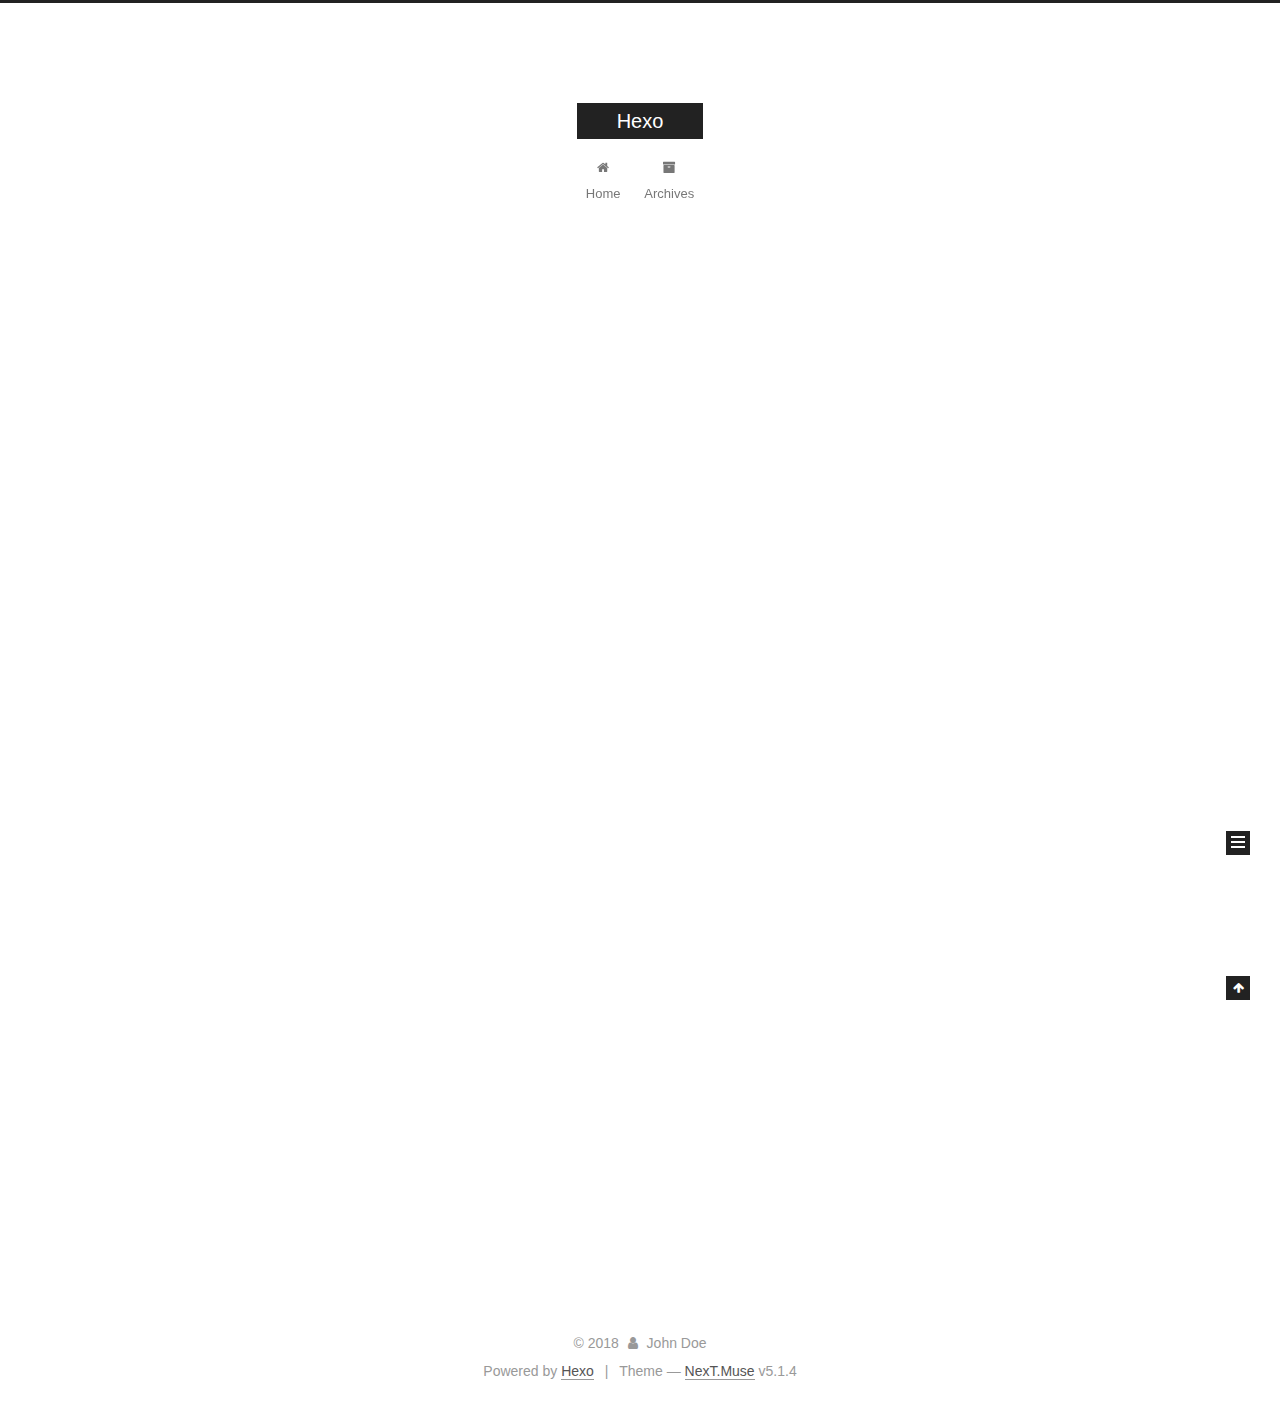
<file: index.html>
<!DOCTYPE html>



  


<html class="theme-next muse use-motion" lang="">
<head>
  <meta charset="UTF-8"/>
<meta http-equiv="X-UA-Compatible" content="IE=edge" />
<meta name="viewport" content="width=device-width, initial-scale=1, maximum-scale=1"/>
<meta name="theme-color" content="#222">









<meta http-equiv="Cache-Control" content="no-transform" />
<meta http-equiv="Cache-Control" content="no-siteapp" />
















  
  
  <link href="/lib/fancybox/source/jquery.fancybox.css?v=2.1.5" rel="stylesheet" type="text/css" />







<link href="/lib/font-awesome/css/font-awesome.min.css?v=4.6.2" rel="stylesheet" type="text/css" />

<link href="/css/main.css?v=5.1.4" rel="stylesheet" type="text/css" />


  <link rel="apple-touch-icon" sizes="180x180" href="/images/apple-touch-icon-next.png?v=5.1.4">


  <link rel="icon" type="image/png" sizes="32x32" href="/images/favicon-32x32-next.png?v=5.1.4">


  <link rel="icon" type="image/png" sizes="16x16" href="/images/favicon-16x16-next.png?v=5.1.4">


  <link rel="mask-icon" href="/images/logo.svg?v=5.1.4" color="#222">





  <meta name="keywords" content="Hexo, NexT" />










<meta property="og:type" content="website">
<meta property="og:title" content="Hexo">
<meta property="og:url" content="http://yoursite.com/index.html">
<meta property="og:site_name" content="Hexo">
<meta name="twitter:card" content="summary">
<meta name="twitter:title" content="Hexo">



<script type="text/javascript" id="hexo.configurations">
  var NexT = window.NexT || {};
  var CONFIG = {
    root: '/',
    scheme: 'Muse',
    version: '5.1.4',
    sidebar: {"position":"left","display":"post","offset":12,"b2t":false,"scrollpercent":false,"onmobile":false},
    fancybox: true,
    tabs: true,
    motion: {"enable":true,"async":false,"transition":{"post_block":"fadeIn","post_header":"slideDownIn","post_body":"slideDownIn","coll_header":"slideLeftIn","sidebar":"slideUpIn"}},
    duoshuo: {
      userId: '0',
      author: 'Author'
    },
    algolia: {
      applicationID: '',
      apiKey: '',
      indexName: '',
      hits: {"per_page":10},
      labels: {"input_placeholder":"Search for Posts","hits_empty":"We didn't find any results for the search: ${query}","hits_stats":"${hits} results found in ${time} ms"}
    }
  };
</script>



  <link rel="canonical" href="http://yoursite.com/"/>





  <title>Hexo</title>
  








</head>

<body itemscope itemtype="http://schema.org/WebPage" lang="">

  
  
    
  

  <div class="container sidebar-position-left 
  page-home">
    <div class="headband"></div>

    <header id="header" class="header" itemscope itemtype="http://schema.org/WPHeader">
      <div class="header-inner"><div class="site-brand-wrapper">
  <div class="site-meta ">
    

    <div class="custom-logo-site-title">
      <a href="/"  class="brand" rel="start">
        <span class="logo-line-before"><i></i></span>
        <span class="site-title">Hexo</span>
        <span class="logo-line-after"><i></i></span>
      </a>
    </div>
      
        <p class="site-subtitle"></p>
      
  </div>

  <div class="site-nav-toggle">
    <button>
      <span class="btn-bar"></span>
      <span class="btn-bar"></span>
      <span class="btn-bar"></span>
    </button>
  </div>
</div>

<nav class="site-nav">
  

  
    <ul id="menu" class="menu">
      
        
        <li class="menu-item menu-item-home">
          <a href="/" rel="section">
            
              <i class="menu-item-icon fa fa-fw fa-home"></i> <br />
            
            Home
          </a>
        </li>
      
        
        <li class="menu-item menu-item-archives">
          <a href="/archives/" rel="section">
            
              <i class="menu-item-icon fa fa-fw fa-archive"></i> <br />
            
            Archives
          </a>
        </li>
      

      
    </ul>
  

  
</nav>



 </div>
    </header>

    <main id="main" class="main">
      <div class="main-inner">
        <div class="content-wrap">
          <div id="content" class="content">
            
  <section id="posts" class="posts-expand">
    
      

  

  
  
  

  <article class="post post-type-normal" itemscope itemtype="http://schema.org/Article">
  
  
  
  <div class="post-block">
    <link itemprop="mainEntityOfPage" href="http://yoursite.com/2018/01/22/hello-world/">

    <span hidden itemprop="author" itemscope itemtype="http://schema.org/Person">
      <meta itemprop="name" content="John Doe">
      <meta itemprop="description" content="">
      <meta itemprop="image" content="/images/avatar.gif">
    </span>

    <span hidden itemprop="publisher" itemscope itemtype="http://schema.org/Organization">
      <meta itemprop="name" content="Hexo">
    </span>

    
      <header class="post-header">

        
        
          <h1 class="post-title" itemprop="name headline">
                
                <a class="post-title-link" href="/2018/01/22/hello-world/" itemprop="url">Hello World</a></h1>
        

        <div class="post-meta">
          <span class="post-time">
            
              <span class="post-meta-item-icon">
                <i class="fa fa-calendar-o"></i>
              </span>
              
                <span class="post-meta-item-text">Posted on</span>
              
              <time title="Post created" itemprop="dateCreated datePublished" datetime="2018-01-22T17:39:48+08:00">
                2018-01-22
              </time>
            

            

            
          </span>

          

          
            
          

          
          

          

          

          

        </div>
      </header>
    

    
    
    
    <div class="post-body" itemprop="articleBody">

      
      

      
        
          
            <p>Welcome to <a href="https://hexo.io/" target="_blank" rel="noopener">Hexo</a>! This is your very first post. Check <a href="https://hexo.io/docs/" target="_blank" rel="noopener">documentation</a> for more info. If you get any problems when using Hexo, you can find the answer in <a href="https://hexo.io/docs/troubleshooting.html" target="_blank" rel="noopener">troubleshooting</a> or you can ask me on <a href="https://github.com/hexojs/hexo/issues" target="_blank" rel="noopener">GitHub</a>.</p>
<h2 id="Quick-Start"><a href="#Quick-Start" class="headerlink" title="Quick Start"></a>Quick Start</h2><h3 id="Create-a-new-post"><a href="#Create-a-new-post" class="headerlink" title="Create a new post"></a>Create a new post</h3><figure class="highlight bash"><table><tr><td class="gutter"><pre><span class="line">1</span><br></pre></td><td class="code"><pre><span class="line">$ hexo new <span class="string">"My New Post"</span></span><br></pre></td></tr></table></figure>
<p>More info: <a href="https://hexo.io/docs/writing.html" target="_blank" rel="noopener">Writing</a></p>
<h3 id="Run-server"><a href="#Run-server" class="headerlink" title="Run server"></a>Run server</h3><figure class="highlight bash"><table><tr><td class="gutter"><pre><span class="line">1</span><br></pre></td><td class="code"><pre><span class="line">$ hexo server</span><br></pre></td></tr></table></figure>
<p>More info: <a href="https://hexo.io/docs/server.html" target="_blank" rel="noopener">Server</a></p>
<h3 id="Generate-static-files"><a href="#Generate-static-files" class="headerlink" title="Generate static files"></a>Generate static files</h3><figure class="highlight bash"><table><tr><td class="gutter"><pre><span class="line">1</span><br></pre></td><td class="code"><pre><span class="line">$ hexo generate</span><br></pre></td></tr></table></figure>
<p>More info: <a href="https://hexo.io/docs/generating.html" target="_blank" rel="noopener">Generating</a></p>
<h3 id="Deploy-to-remote-sites"><a href="#Deploy-to-remote-sites" class="headerlink" title="Deploy to remote sites"></a>Deploy to remote sites</h3><figure class="highlight bash"><table><tr><td class="gutter"><pre><span class="line">1</span><br></pre></td><td class="code"><pre><span class="line">$ hexo deploy</span><br></pre></td></tr></table></figure>
<p>More info: <a href="https://hexo.io/docs/deployment.html" target="_blank" rel="noopener">Deployment</a></p>

          
        
      
    </div>
    
    
    

    

    

    

    <footer class="post-footer">
      

      

      

      
      
        <div class="post-eof"></div>
      
    </footer>
  </div>
  
  
  
  </article>


    
  </section>

  


          </div>
          


          

        </div>
        
          
  
  <div class="sidebar-toggle">
    <div class="sidebar-toggle-line-wrap">
      <span class="sidebar-toggle-line sidebar-toggle-line-first"></span>
      <span class="sidebar-toggle-line sidebar-toggle-line-middle"></span>
      <span class="sidebar-toggle-line sidebar-toggle-line-last"></span>
    </div>
  </div>

  <aside id="sidebar" class="sidebar">
    
    <div class="sidebar-inner">

      

      

      <section class="site-overview-wrap sidebar-panel sidebar-panel-active">
        <div class="site-overview">
          <div class="site-author motion-element" itemprop="author" itemscope itemtype="http://schema.org/Person">
            
              <p class="site-author-name" itemprop="name">John Doe</p>
              <p class="site-description motion-element" itemprop="description"></p>
          </div>

          <nav class="site-state motion-element">

            
              <div class="site-state-item site-state-posts">
              
                <a href="/archives/">
              
                  <span class="site-state-item-count">1</span>
                  <span class="site-state-item-name">posts</span>
                </a>
              </div>
            

            

            

          </nav>

          

          

          
          

          
          

          

        </div>
      </section>

      

      

    </div>
  </aside>


        
      </div>
    </main>

    <footer id="footer" class="footer">
      <div class="footer-inner">
        <div class="copyright">&copy; <span itemprop="copyrightYear">2018</span>
  <span class="with-love">
    <i class="fa fa-user"></i>
  </span>
  <span class="author" itemprop="copyrightHolder">John Doe</span>

  
</div>


  <div class="powered-by">Powered by <a class="theme-link" target="_blank" href="https://hexo.io">Hexo</a></div>



  <span class="post-meta-divider">|</span>



  <div class="theme-info">Theme &mdash; <a class="theme-link" target="_blank" href="https://github.com/iissnan/hexo-theme-next">NexT.Muse</a> v5.1.4</div>




        







        
      </div>
    </footer>

    
      <div class="back-to-top">
        <i class="fa fa-arrow-up"></i>
        
      </div>
    

    

  </div>

  

<script type="text/javascript">
  if (Object.prototype.toString.call(window.Promise) !== '[object Function]') {
    window.Promise = null;
  }
</script>









  












  
  
    <script type="text/javascript" src="/lib/jquery/index.js?v=2.1.3"></script>
  

  
  
    <script type="text/javascript" src="/lib/fastclick/lib/fastclick.min.js?v=1.0.6"></script>
  

  
  
    <script type="text/javascript" src="/lib/jquery_lazyload/jquery.lazyload.js?v=1.9.7"></script>
  

  
  
    <script type="text/javascript" src="/lib/velocity/velocity.min.js?v=1.2.1"></script>
  

  
  
    <script type="text/javascript" src="/lib/velocity/velocity.ui.min.js?v=1.2.1"></script>
  

  
  
    <script type="text/javascript" src="/lib/fancybox/source/jquery.fancybox.pack.js?v=2.1.5"></script>
  


  


  <script type="text/javascript" src="/js/src/utils.js?v=5.1.4"></script>

  <script type="text/javascript" src="/js/src/motion.js?v=5.1.4"></script>



  
  

  

  


  <script type="text/javascript" src="/js/src/bootstrap.js?v=5.1.4"></script>



  


  




	





  





  












  





  

  

  

  
  

  

  

  

</body>
</html>
</file>
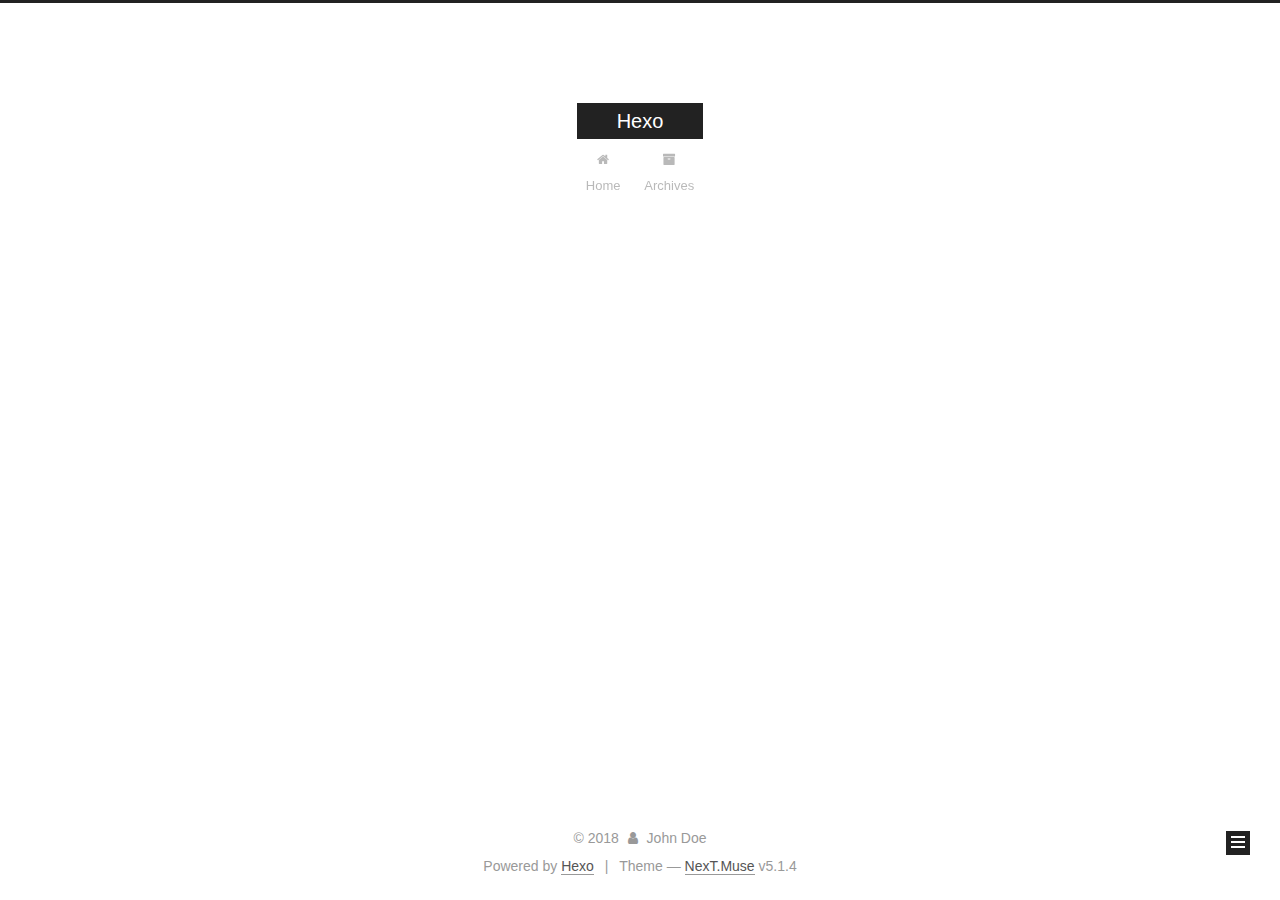
<file: archives/index.html>
<!DOCTYPE html>



  


<html class="theme-next muse use-motion" lang="">
<head>
  <meta charset="UTF-8"/>
<meta http-equiv="X-UA-Compatible" content="IE=edge" />
<meta name="viewport" content="width=device-width, initial-scale=1, maximum-scale=1"/>
<meta name="theme-color" content="#222">









<meta http-equiv="Cache-Control" content="no-transform" />
<meta http-equiv="Cache-Control" content="no-siteapp" />
















  
  
  <link href="/lib/fancybox/source/jquery.fancybox.css?v=2.1.5" rel="stylesheet" type="text/css" />







<link href="/lib/font-awesome/css/font-awesome.min.css?v=4.6.2" rel="stylesheet" type="text/css" />

<link href="/css/main.css?v=5.1.4" rel="stylesheet" type="text/css" />


  <link rel="apple-touch-icon" sizes="180x180" href="/images/apple-touch-icon-next.png?v=5.1.4">


  <link rel="icon" type="image/png" sizes="32x32" href="/images/favicon-32x32-next.png?v=5.1.4">


  <link rel="icon" type="image/png" sizes="16x16" href="/images/favicon-16x16-next.png?v=5.1.4">


  <link rel="mask-icon" href="/images/logo.svg?v=5.1.4" color="#222">





  <meta name="keywords" content="Hexo, NexT" />










<meta property="og:type" content="website">
<meta property="og:title" content="Hexo">
<meta property="og:url" content="http://yoursite.com/archives/index.html">
<meta property="og:site_name" content="Hexo">
<meta name="twitter:card" content="summary">
<meta name="twitter:title" content="Hexo">



<script type="text/javascript" id="hexo.configurations">
  var NexT = window.NexT || {};
  var CONFIG = {
    root: '/',
    scheme: 'Muse',
    version: '5.1.4',
    sidebar: {"position":"left","display":"post","offset":12,"b2t":false,"scrollpercent":false,"onmobile":false},
    fancybox: true,
    tabs: true,
    motion: {"enable":true,"async":false,"transition":{"post_block":"fadeIn","post_header":"slideDownIn","post_body":"slideDownIn","coll_header":"slideLeftIn","sidebar":"slideUpIn"}},
    duoshuo: {
      userId: '0',
      author: 'Author'
    },
    algolia: {
      applicationID: '',
      apiKey: '',
      indexName: '',
      hits: {"per_page":10},
      labels: {"input_placeholder":"Search for Posts","hits_empty":"We didn't find any results for the search: ${query}","hits_stats":"${hits} results found in ${time} ms"}
    }
  };
</script>



  <link rel="canonical" href="http://yoursite.com/archives/"/>





  <title>Archive | Hexo</title>
  








</head>

<body itemscope itemtype="http://schema.org/WebPage" lang="">

  
  
    
  

  <div class="container sidebar-position-left page-archive">
    <div class="headband"></div>

    <header id="header" class="header" itemscope itemtype="http://schema.org/WPHeader">
      <div class="header-inner"><div class="site-brand-wrapper">
  <div class="site-meta ">
    

    <div class="custom-logo-site-title">
      <a href="/"  class="brand" rel="start">
        <span class="logo-line-before"><i></i></span>
        <span class="site-title">Hexo</span>
        <span class="logo-line-after"><i></i></span>
      </a>
    </div>
      
        <p class="site-subtitle"></p>
      
  </div>

  <div class="site-nav-toggle">
    <button>
      <span class="btn-bar"></span>
      <span class="btn-bar"></span>
      <span class="btn-bar"></span>
    </button>
  </div>
</div>

<nav class="site-nav">
  

  
    <ul id="menu" class="menu">
      
        
        <li class="menu-item menu-item-home">
          <a href="/" rel="section">
            
              <i class="menu-item-icon fa fa-fw fa-home"></i> <br />
            
            Home
          </a>
        </li>
      
        
        <li class="menu-item menu-item-archives">
          <a href="/archives/" rel="section">
            
              <i class="menu-item-icon fa fa-fw fa-archive"></i> <br />
            
            Archives
          </a>
        </li>
      

      
    </ul>
  

  
</nav>



 </div>
    </header>

    <main id="main" class="main">
      <div class="main-inner">
        <div class="content-wrap">
          <div id="content" class="content">
            

  
  
  
  <div class="post-block archive">
    <div id="posts" class="posts-collapse">
      <span class="archive-move-on"></span>

      <span class="archive-page-counter">
        
        
        
          
        
        Um..! 1 post. Keep on posting.
      </span>

      

        
        
        

        
          
          <div class="collection-title">
            <h1 class="archive-year" id="archive-year-2018">2018</h1>
          </div>
        
        

        

  <article class="post post-type-normal" itemscope itemtype="http://schema.org/Article">
    <header class="post-header">

      <h2 class="post-title">
        
            <a class="post-title-link" href="/2018/01/22/hello-world/" itemprop="url">
              
                <span itemprop="name">Hello World</span>
              
            </a>
        
      </h2>

      <div class="post-meta">
        <time class="post-time" itemprop="dateCreated"
              datetime="2018-01-22T17:39:48+08:00"
              content="2018-01-22" >
          01-22
        </time>
      </div>

    </header>
  </article>



      

    </div>
  </div>
  
  
  

  



          </div>
          


          

        </div>
        
          
  
  <div class="sidebar-toggle">
    <div class="sidebar-toggle-line-wrap">
      <span class="sidebar-toggle-line sidebar-toggle-line-first"></span>
      <span class="sidebar-toggle-line sidebar-toggle-line-middle"></span>
      <span class="sidebar-toggle-line sidebar-toggle-line-last"></span>
    </div>
  </div>

  <aside id="sidebar" class="sidebar">
    
    <div class="sidebar-inner">

      

      

      <section class="site-overview-wrap sidebar-panel sidebar-panel-active">
        <div class="site-overview">
          <div class="site-author motion-element" itemprop="author" itemscope itemtype="http://schema.org/Person">
            
              <p class="site-author-name" itemprop="name">John Doe</p>
              <p class="site-description motion-element" itemprop="description"></p>
          </div>

          <nav class="site-state motion-element">

            
              <div class="site-state-item site-state-posts">
              
                <a href="/archives/">
              
                  <span class="site-state-item-count">1</span>
                  <span class="site-state-item-name">posts</span>
                </a>
              </div>
            

            

            

          </nav>

          

          

          
          

          
          

          

        </div>
      </section>

      

      

    </div>
  </aside>


        
      </div>
    </main>

    <footer id="footer" class="footer">
      <div class="footer-inner">
        <div class="copyright">&copy; <span itemprop="copyrightYear">2018</span>
  <span class="with-love">
    <i class="fa fa-user"></i>
  </span>
  <span class="author" itemprop="copyrightHolder">John Doe</span>

  
</div>


  <div class="powered-by">Powered by <a class="theme-link" target="_blank" href="https://hexo.io">Hexo</a></div>



  <span class="post-meta-divider">|</span>



  <div class="theme-info">Theme &mdash; <a class="theme-link" target="_blank" href="https://github.com/iissnan/hexo-theme-next">NexT.Muse</a> v5.1.4</div>




        







        
      </div>
    </footer>

    
      <div class="back-to-top">
        <i class="fa fa-arrow-up"></i>
        
      </div>
    

    

  </div>

  

<script type="text/javascript">
  if (Object.prototype.toString.call(window.Promise) !== '[object Function]') {
    window.Promise = null;
  }
</script>









  












  
  
    <script type="text/javascript" src="/lib/jquery/index.js?v=2.1.3"></script>
  

  
  
    <script type="text/javascript" src="/lib/fastclick/lib/fastclick.min.js?v=1.0.6"></script>
  

  
  
    <script type="text/javascript" src="/lib/jquery_lazyload/jquery.lazyload.js?v=1.9.7"></script>
  

  
  
    <script type="text/javascript" src="/lib/velocity/velocity.min.js?v=1.2.1"></script>
  

  
  
    <script type="text/javascript" src="/lib/velocity/velocity.ui.min.js?v=1.2.1"></script>
  

  
  
    <script type="text/javascript" src="/lib/fancybox/source/jquery.fancybox.pack.js?v=2.1.5"></script>
  


  


  <script type="text/javascript" src="/js/src/utils.js?v=5.1.4"></script>

  <script type="text/javascript" src="/js/src/motion.js?v=5.1.4"></script>



  
  

  

  


  <script type="text/javascript" src="/js/src/bootstrap.js?v=5.1.4"></script>



  


  




	





  





  












  





  

  

  

  
  

  

  

  

</body>
</html>
</file>
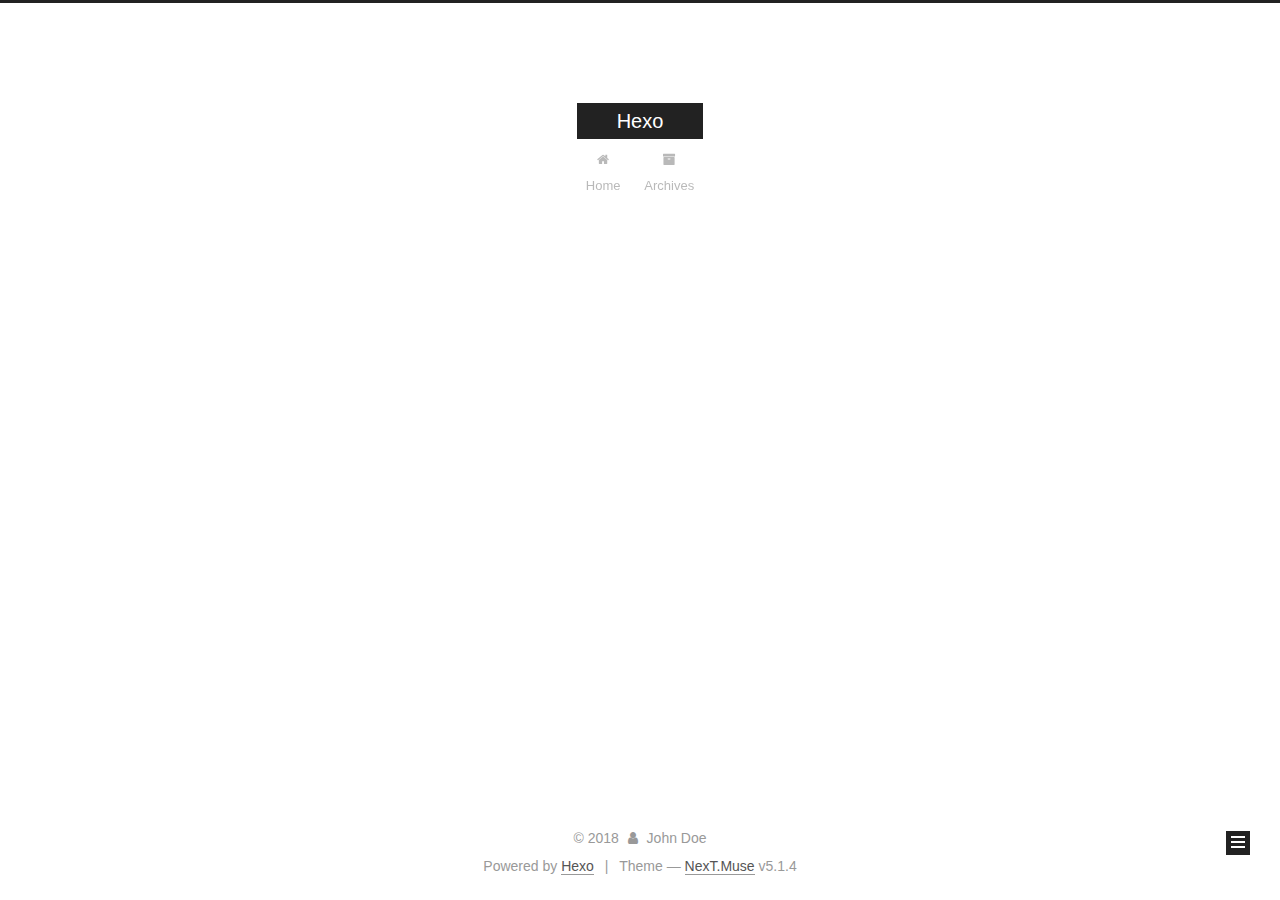
<file: archives/2018/index.html>
<!DOCTYPE html>



  


<html class="theme-next muse use-motion" lang="">
<head>
  <meta charset="UTF-8"/>
<meta http-equiv="X-UA-Compatible" content="IE=edge" />
<meta name="viewport" content="width=device-width, initial-scale=1, maximum-scale=1"/>
<meta name="theme-color" content="#222">









<meta http-equiv="Cache-Control" content="no-transform" />
<meta http-equiv="Cache-Control" content="no-siteapp" />
















  
  
  <link href="/lib/fancybox/source/jquery.fancybox.css?v=2.1.5" rel="stylesheet" type="text/css" />







<link href="/lib/font-awesome/css/font-awesome.min.css?v=4.6.2" rel="stylesheet" type="text/css" />

<link href="/css/main.css?v=5.1.4" rel="stylesheet" type="text/css" />


  <link rel="apple-touch-icon" sizes="180x180" href="/images/apple-touch-icon-next.png?v=5.1.4">


  <link rel="icon" type="image/png" sizes="32x32" href="/images/favicon-32x32-next.png?v=5.1.4">


  <link rel="icon" type="image/png" sizes="16x16" href="/images/favicon-16x16-next.png?v=5.1.4">


  <link rel="mask-icon" href="/images/logo.svg?v=5.1.4" color="#222">





  <meta name="keywords" content="Hexo, NexT" />










<meta property="og:type" content="website">
<meta property="og:title" content="Hexo">
<meta property="og:url" content="http://yoursite.com/archives/2018/index.html">
<meta property="og:site_name" content="Hexo">
<meta name="twitter:card" content="summary">
<meta name="twitter:title" content="Hexo">



<script type="text/javascript" id="hexo.configurations">
  var NexT = window.NexT || {};
  var CONFIG = {
    root: '/',
    scheme: 'Muse',
    version: '5.1.4',
    sidebar: {"position":"left","display":"post","offset":12,"b2t":false,"scrollpercent":false,"onmobile":false},
    fancybox: true,
    tabs: true,
    motion: {"enable":true,"async":false,"transition":{"post_block":"fadeIn","post_header":"slideDownIn","post_body":"slideDownIn","coll_header":"slideLeftIn","sidebar":"slideUpIn"}},
    duoshuo: {
      userId: '0',
      author: 'Author'
    },
    algolia: {
      applicationID: '',
      apiKey: '',
      indexName: '',
      hits: {"per_page":10},
      labels: {"input_placeholder":"Search for Posts","hits_empty":"We didn't find any results for the search: ${query}","hits_stats":"${hits} results found in ${time} ms"}
    }
  };
</script>



  <link rel="canonical" href="http://yoursite.com/archives/2018/"/>





  <title>Archive | Hexo</title>
  








</head>

<body itemscope itemtype="http://schema.org/WebPage" lang="">

  
  
    
  

  <div class="container sidebar-position-left page-archive">
    <div class="headband"></div>

    <header id="header" class="header" itemscope itemtype="http://schema.org/WPHeader">
      <div class="header-inner"><div class="site-brand-wrapper">
  <div class="site-meta ">
    

    <div class="custom-logo-site-title">
      <a href="/"  class="brand" rel="start">
        <span class="logo-line-before"><i></i></span>
        <span class="site-title">Hexo</span>
        <span class="logo-line-after"><i></i></span>
      </a>
    </div>
      
        <p class="site-subtitle"></p>
      
  </div>

  <div class="site-nav-toggle">
    <button>
      <span class="btn-bar"></span>
      <span class="btn-bar"></span>
      <span class="btn-bar"></span>
    </button>
  </div>
</div>

<nav class="site-nav">
  

  
    <ul id="menu" class="menu">
      
        
        <li class="menu-item menu-item-home">
          <a href="/" rel="section">
            
              <i class="menu-item-icon fa fa-fw fa-home"></i> <br />
            
            Home
          </a>
        </li>
      
        
        <li class="menu-item menu-item-archives">
          <a href="/archives/" rel="section">
            
              <i class="menu-item-icon fa fa-fw fa-archive"></i> <br />
            
            Archives
          </a>
        </li>
      

      
    </ul>
  

  
</nav>



 </div>
    </header>

    <main id="main" class="main">
      <div class="main-inner">
        <div class="content-wrap">
          <div id="content" class="content">
            

  
  
  
  <div class="post-block archive">
    <div id="posts" class="posts-collapse">
      <span class="archive-move-on"></span>

      <span class="archive-page-counter">
        
        
        
          
        
        Um..! 1 post. Keep on posting.
      </span>

      

        
        
        

        
          
          <div class="collection-title">
            <h1 class="archive-year" id="archive-year-2018">2018</h1>
          </div>
        
        

        

  <article class="post post-type-normal" itemscope itemtype="http://schema.org/Article">
    <header class="post-header">

      <h2 class="post-title">
        
            <a class="post-title-link" href="/2018/01/22/hello-world/" itemprop="url">
              
                <span itemprop="name">Hello World</span>
              
            </a>
        
      </h2>

      <div class="post-meta">
        <time class="post-time" itemprop="dateCreated"
              datetime="2018-01-22T17:39:48+08:00"
              content="2018-01-22" >
          01-22
        </time>
      </div>

    </header>
  </article>



      

    </div>
  </div>
  
  
  

  



          </div>
          


          

        </div>
        
          
  
  <div class="sidebar-toggle">
    <div class="sidebar-toggle-line-wrap">
      <span class="sidebar-toggle-line sidebar-toggle-line-first"></span>
      <span class="sidebar-toggle-line sidebar-toggle-line-middle"></span>
      <span class="sidebar-toggle-line sidebar-toggle-line-last"></span>
    </div>
  </div>

  <aside id="sidebar" class="sidebar">
    
    <div class="sidebar-inner">

      

      

      <section class="site-overview-wrap sidebar-panel sidebar-panel-active">
        <div class="site-overview">
          <div class="site-author motion-element" itemprop="author" itemscope itemtype="http://schema.org/Person">
            
              <p class="site-author-name" itemprop="name">John Doe</p>
              <p class="site-description motion-element" itemprop="description"></p>
          </div>

          <nav class="site-state motion-element">

            
              <div class="site-state-item site-state-posts">
              
                <a href="/archives/">
              
                  <span class="site-state-item-count">1</span>
                  <span class="site-state-item-name">posts</span>
                </a>
              </div>
            

            

            

          </nav>

          

          

          
          

          
          

          

        </div>
      </section>

      

      

    </div>
  </aside>


        
      </div>
    </main>

    <footer id="footer" class="footer">
      <div class="footer-inner">
        <div class="copyright">&copy; <span itemprop="copyrightYear">2018</span>
  <span class="with-love">
    <i class="fa fa-user"></i>
  </span>
  <span class="author" itemprop="copyrightHolder">John Doe</span>

  
</div>


  <div class="powered-by">Powered by <a class="theme-link" target="_blank" href="https://hexo.io">Hexo</a></div>



  <span class="post-meta-divider">|</span>



  <div class="theme-info">Theme &mdash; <a class="theme-link" target="_blank" href="https://github.com/iissnan/hexo-theme-next">NexT.Muse</a> v5.1.4</div>




        







        
      </div>
    </footer>

    
      <div class="back-to-top">
        <i class="fa fa-arrow-up"></i>
        
      </div>
    

    

  </div>

  

<script type="text/javascript">
  if (Object.prototype.toString.call(window.Promise) !== '[object Function]') {
    window.Promise = null;
  }
</script>









  












  
  
    <script type="text/javascript" src="/lib/jquery/index.js?v=2.1.3"></script>
  

  
  
    <script type="text/javascript" src="/lib/fastclick/lib/fastclick.min.js?v=1.0.6"></script>
  

  
  
    <script type="text/javascript" src="/lib/jquery_lazyload/jquery.lazyload.js?v=1.9.7"></script>
  

  
  
    <script type="text/javascript" src="/lib/velocity/velocity.min.js?v=1.2.1"></script>
  

  
  
    <script type="text/javascript" src="/lib/velocity/velocity.ui.min.js?v=1.2.1"></script>
  

  
  
    <script type="text/javascript" src="/lib/fancybox/source/jquery.fancybox.pack.js?v=2.1.5"></script>
  


  


  <script type="text/javascript" src="/js/src/utils.js?v=5.1.4"></script>

  <script type="text/javascript" src="/js/src/motion.js?v=5.1.4"></script>



  
  

  

  


  <script type="text/javascript" src="/js/src/bootstrap.js?v=5.1.4"></script>



  


  




	





  





  












  





  

  

  

  
  

  

  

  

</body>
</html>
</file>
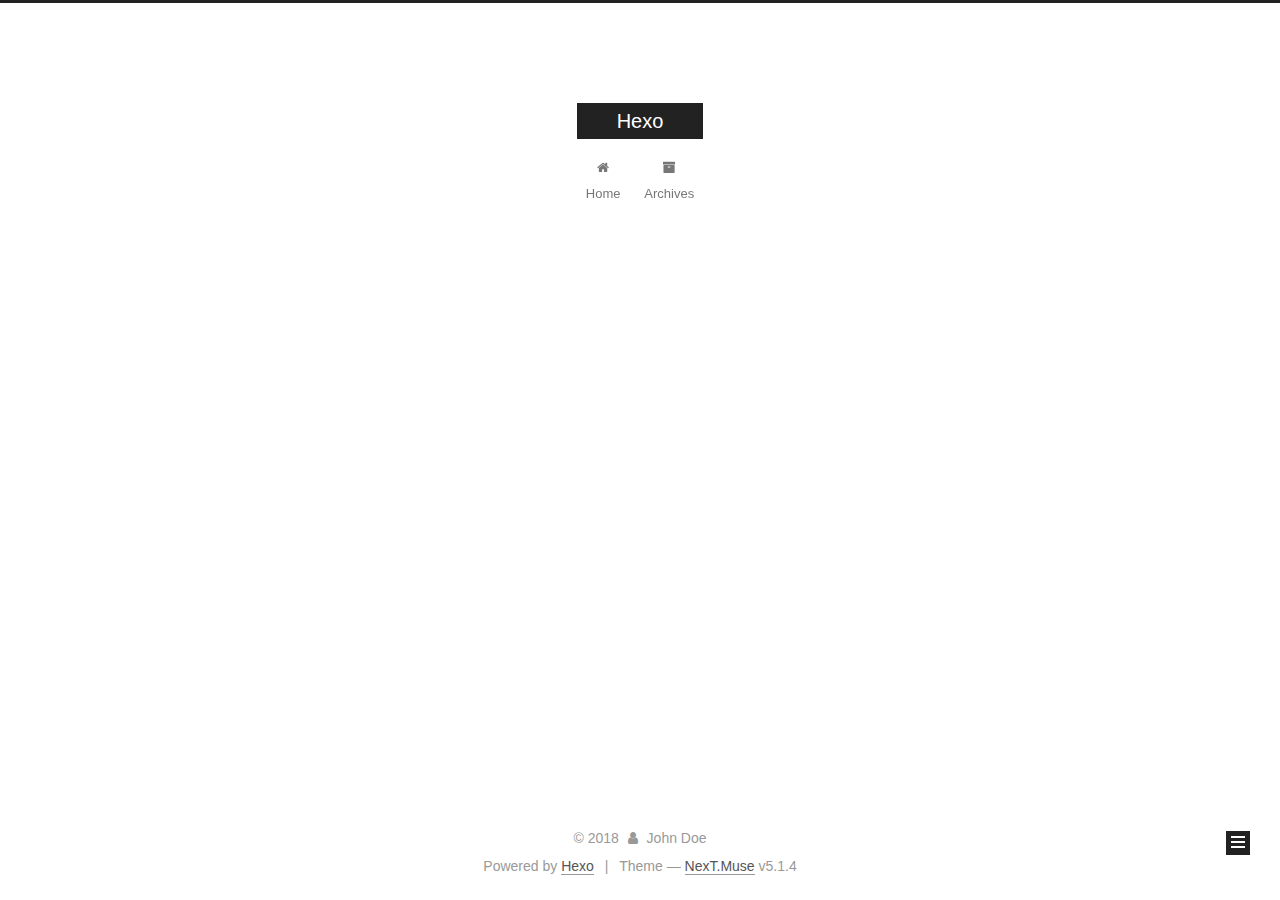
<file: archives/2018/01/index.html>
<!DOCTYPE html>



  


<html class="theme-next muse use-motion" lang="">
<head>
  <meta charset="UTF-8"/>
<meta http-equiv="X-UA-Compatible" content="IE=edge" />
<meta name="viewport" content="width=device-width, initial-scale=1, maximum-scale=1"/>
<meta name="theme-color" content="#222">









<meta http-equiv="Cache-Control" content="no-transform" />
<meta http-equiv="Cache-Control" content="no-siteapp" />
















  
  
  <link href="/lib/fancybox/source/jquery.fancybox.css?v=2.1.5" rel="stylesheet" type="text/css" />







<link href="/lib/font-awesome/css/font-awesome.min.css?v=4.6.2" rel="stylesheet" type="text/css" />

<link href="/css/main.css?v=5.1.4" rel="stylesheet" type="text/css" />


  <link rel="apple-touch-icon" sizes="180x180" href="/images/apple-touch-icon-next.png?v=5.1.4">


  <link rel="icon" type="image/png" sizes="32x32" href="/images/favicon-32x32-next.png?v=5.1.4">


  <link rel="icon" type="image/png" sizes="16x16" href="/images/favicon-16x16-next.png?v=5.1.4">


  <link rel="mask-icon" href="/images/logo.svg?v=5.1.4" color="#222">





  <meta name="keywords" content="Hexo, NexT" />










<meta property="og:type" content="website">
<meta property="og:title" content="Hexo">
<meta property="og:url" content="http://yoursite.com/archives/2018/01/index.html">
<meta property="og:site_name" content="Hexo">
<meta name="twitter:card" content="summary">
<meta name="twitter:title" content="Hexo">



<script type="text/javascript" id="hexo.configurations">
  var NexT = window.NexT || {};
  var CONFIG = {
    root: '/',
    scheme: 'Muse',
    version: '5.1.4',
    sidebar: {"position":"left","display":"post","offset":12,"b2t":false,"scrollpercent":false,"onmobile":false},
    fancybox: true,
    tabs: true,
    motion: {"enable":true,"async":false,"transition":{"post_block":"fadeIn","post_header":"slideDownIn","post_body":"slideDownIn","coll_header":"slideLeftIn","sidebar":"slideUpIn"}},
    duoshuo: {
      userId: '0',
      author: 'Author'
    },
    algolia: {
      applicationID: '',
      apiKey: '',
      indexName: '',
      hits: {"per_page":10},
      labels: {"input_placeholder":"Search for Posts","hits_empty":"We didn't find any results for the search: ${query}","hits_stats":"${hits} results found in ${time} ms"}
    }
  };
</script>



  <link rel="canonical" href="http://yoursite.com/archives/2018/01/"/>





  <title>Archive | Hexo</title>
  








</head>

<body itemscope itemtype="http://schema.org/WebPage" lang="">

  
  
    
  

  <div class="container sidebar-position-left page-archive">
    <div class="headband"></div>

    <header id="header" class="header" itemscope itemtype="http://schema.org/WPHeader">
      <div class="header-inner"><div class="site-brand-wrapper">
  <div class="site-meta ">
    

    <div class="custom-logo-site-title">
      <a href="/"  class="brand" rel="start">
        <span class="logo-line-before"><i></i></span>
        <span class="site-title">Hexo</span>
        <span class="logo-line-after"><i></i></span>
      </a>
    </div>
      
        <p class="site-subtitle"></p>
      
  </div>

  <div class="site-nav-toggle">
    <button>
      <span class="btn-bar"></span>
      <span class="btn-bar"></span>
      <span class="btn-bar"></span>
    </button>
  </div>
</div>

<nav class="site-nav">
  

  
    <ul id="menu" class="menu">
      
        
        <li class="menu-item menu-item-home">
          <a href="/" rel="section">
            
              <i class="menu-item-icon fa fa-fw fa-home"></i> <br />
            
            Home
          </a>
        </li>
      
        
        <li class="menu-item menu-item-archives">
          <a href="/archives/" rel="section">
            
              <i class="menu-item-icon fa fa-fw fa-archive"></i> <br />
            
            Archives
          </a>
        </li>
      

      
    </ul>
  

  
</nav>



 </div>
    </header>

    <main id="main" class="main">
      <div class="main-inner">
        <div class="content-wrap">
          <div id="content" class="content">
            

  
  
  
  <div class="post-block archive">
    <div id="posts" class="posts-collapse">
      <span class="archive-move-on"></span>

      <span class="archive-page-counter">
        
        
        
          
        
        Um..! 1 post. Keep on posting.
      </span>

      

        
        
        

        
          
          <div class="collection-title">
            <h1 class="archive-year" id="archive-year-2018">2018</h1>
          </div>
        
        

        

  <article class="post post-type-normal" itemscope itemtype="http://schema.org/Article">
    <header class="post-header">

      <h2 class="post-title">
        
            <a class="post-title-link" href="/2018/01/22/hello-world/" itemprop="url">
              
                <span itemprop="name">Hello World</span>
              
            </a>
        
      </h2>

      <div class="post-meta">
        <time class="post-time" itemprop="dateCreated"
              datetime="2018-01-22T17:39:48+08:00"
              content="2018-01-22" >
          01-22
        </time>
      </div>

    </header>
  </article>



      

    </div>
  </div>
  
  
  

  



          </div>
          


          

        </div>
        
          
  
  <div class="sidebar-toggle">
    <div class="sidebar-toggle-line-wrap">
      <span class="sidebar-toggle-line sidebar-toggle-line-first"></span>
      <span class="sidebar-toggle-line sidebar-toggle-line-middle"></span>
      <span class="sidebar-toggle-line sidebar-toggle-line-last"></span>
    </div>
  </div>

  <aside id="sidebar" class="sidebar">
    
    <div class="sidebar-inner">

      

      

      <section class="site-overview-wrap sidebar-panel sidebar-panel-active">
        <div class="site-overview">
          <div class="site-author motion-element" itemprop="author" itemscope itemtype="http://schema.org/Person">
            
              <p class="site-author-name" itemprop="name">John Doe</p>
              <p class="site-description motion-element" itemprop="description"></p>
          </div>

          <nav class="site-state motion-element">

            
              <div class="site-state-item site-state-posts">
              
                <a href="/archives/">
              
                  <span class="site-state-item-count">1</span>
                  <span class="site-state-item-name">posts</span>
                </a>
              </div>
            

            

            

          </nav>

          

          

          
          

          
          

          

        </div>
      </section>

      

      

    </div>
  </aside>


        
      </div>
    </main>

    <footer id="footer" class="footer">
      <div class="footer-inner">
        <div class="copyright">&copy; <span itemprop="copyrightYear">2018</span>
  <span class="with-love">
    <i class="fa fa-user"></i>
  </span>
  <span class="author" itemprop="copyrightHolder">John Doe</span>

  
</div>


  <div class="powered-by">Powered by <a class="theme-link" target="_blank" href="https://hexo.io">Hexo</a></div>



  <span class="post-meta-divider">|</span>



  <div class="theme-info">Theme &mdash; <a class="theme-link" target="_blank" href="https://github.com/iissnan/hexo-theme-next">NexT.Muse</a> v5.1.4</div>




        







        
      </div>
    </footer>

    
      <div class="back-to-top">
        <i class="fa fa-arrow-up"></i>
        
      </div>
    

    

  </div>

  

<script type="text/javascript">
  if (Object.prototype.toString.call(window.Promise) !== '[object Function]') {
    window.Promise = null;
  }
</script>









  












  
  
    <script type="text/javascript" src="/lib/jquery/index.js?v=2.1.3"></script>
  

  
  
    <script type="text/javascript" src="/lib/fastclick/lib/fastclick.min.js?v=1.0.6"></script>
  

  
  
    <script type="text/javascript" src="/lib/jquery_lazyload/jquery.lazyload.js?v=1.9.7"></script>
  

  
  
    <script type="text/javascript" src="/lib/velocity/velocity.min.js?v=1.2.1"></script>
  

  
  
    <script type="text/javascript" src="/lib/velocity/velocity.ui.min.js?v=1.2.1"></script>
  

  
  
    <script type="text/javascript" src="/lib/fancybox/source/jquery.fancybox.pack.js?v=2.1.5"></script>
  


  


  <script type="text/javascript" src="/js/src/utils.js?v=5.1.4"></script>

  <script type="text/javascript" src="/js/src/motion.js?v=5.1.4"></script>



  
  

  

  


  <script type="text/javascript" src="/js/src/bootstrap.js?v=5.1.4"></script>



  


  




	





  





  












  





  

  

  

  
  

  

  

  

</body>
</html>
</file>
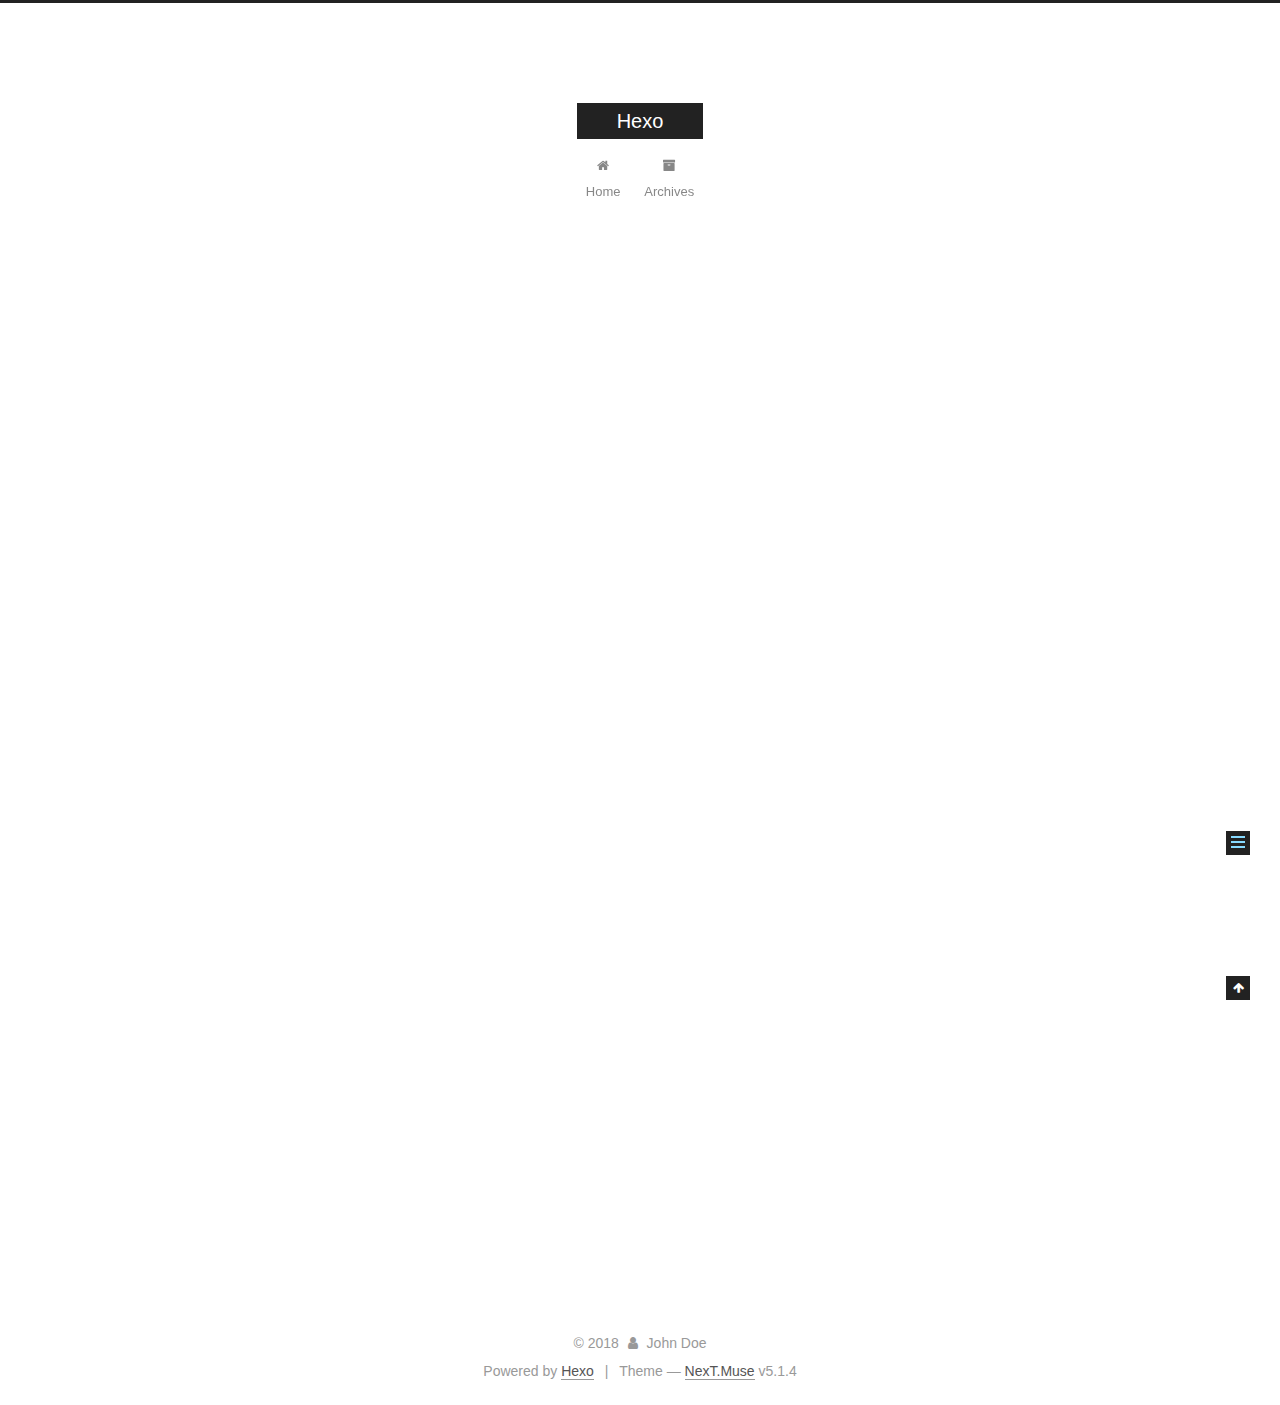
<file: 2018/01/22/hello-world/index.html>
<!DOCTYPE html>



  


<html class="theme-next muse use-motion" lang="">
<head>
  <meta charset="UTF-8"/>
<meta http-equiv="X-UA-Compatible" content="IE=edge" />
<meta name="viewport" content="width=device-width, initial-scale=1, maximum-scale=1"/>
<meta name="theme-color" content="#222">









<meta http-equiv="Cache-Control" content="no-transform" />
<meta http-equiv="Cache-Control" content="no-siteapp" />
















  
  
  <link href="/lib/fancybox/source/jquery.fancybox.css?v=2.1.5" rel="stylesheet" type="text/css" />







<link href="/lib/font-awesome/css/font-awesome.min.css?v=4.6.2" rel="stylesheet" type="text/css" />

<link href="/css/main.css?v=5.1.4" rel="stylesheet" type="text/css" />


  <link rel="apple-touch-icon" sizes="180x180" href="/images/apple-touch-icon-next.png?v=5.1.4">


  <link rel="icon" type="image/png" sizes="32x32" href="/images/favicon-32x32-next.png?v=5.1.4">


  <link rel="icon" type="image/png" sizes="16x16" href="/images/favicon-16x16-next.png?v=5.1.4">


  <link rel="mask-icon" href="/images/logo.svg?v=5.1.4" color="#222">





  <meta name="keywords" content="Hexo, NexT" />










<meta name="description" content="Welcome to Hexo! This is your very first post. Check documentation for more info. If you get any problems when using Hexo, you can find the answer in troubleshooting or you can ask me on GitHub. Quick">
<meta property="og:type" content="article">
<meta property="og:title" content="Hello World">
<meta property="og:url" content="http://yoursite.com/2018/01/22/hello-world/index.html">
<meta property="og:site_name" content="Hexo">
<meta property="og:description" content="Welcome to Hexo! This is your very first post. Check documentation for more info. If you get any problems when using Hexo, you can find the answer in troubleshooting or you can ask me on GitHub. Quick">
<meta property="og:updated_time" content="2018-01-22T09:39:48.060Z">
<meta name="twitter:card" content="summary">
<meta name="twitter:title" content="Hello World">
<meta name="twitter:description" content="Welcome to Hexo! This is your very first post. Check documentation for more info. If you get any problems when using Hexo, you can find the answer in troubleshooting or you can ask me on GitHub. Quick">



<script type="text/javascript" id="hexo.configurations">
  var NexT = window.NexT || {};
  var CONFIG = {
    root: '/',
    scheme: 'Muse',
    version: '5.1.4',
    sidebar: {"position":"left","display":"post","offset":12,"b2t":false,"scrollpercent":false,"onmobile":false},
    fancybox: true,
    tabs: true,
    motion: {"enable":true,"async":false,"transition":{"post_block":"fadeIn","post_header":"slideDownIn","post_body":"slideDownIn","coll_header":"slideLeftIn","sidebar":"slideUpIn"}},
    duoshuo: {
      userId: '0',
      author: 'Author'
    },
    algolia: {
      applicationID: '',
      apiKey: '',
      indexName: '',
      hits: {"per_page":10},
      labels: {"input_placeholder":"Search for Posts","hits_empty":"We didn't find any results for the search: ${query}","hits_stats":"${hits} results found in ${time} ms"}
    }
  };
</script>



  <link rel="canonical" href="http://yoursite.com/2018/01/22/hello-world/"/>





  <title>Hello World | Hexo</title>
  








</head>

<body itemscope itemtype="http://schema.org/WebPage" lang="">

  
  
    
  

  <div class="container sidebar-position-left page-post-detail">
    <div class="headband"></div>

    <header id="header" class="header" itemscope itemtype="http://schema.org/WPHeader">
      <div class="header-inner"><div class="site-brand-wrapper">
  <div class="site-meta ">
    

    <div class="custom-logo-site-title">
      <a href="/"  class="brand" rel="start">
        <span class="logo-line-before"><i></i></span>
        <span class="site-title">Hexo</span>
        <span class="logo-line-after"><i></i></span>
      </a>
    </div>
      
        <p class="site-subtitle"></p>
      
  </div>

  <div class="site-nav-toggle">
    <button>
      <span class="btn-bar"></span>
      <span class="btn-bar"></span>
      <span class="btn-bar"></span>
    </button>
  </div>
</div>

<nav class="site-nav">
  

  
    <ul id="menu" class="menu">
      
        
        <li class="menu-item menu-item-home">
          <a href="/" rel="section">
            
              <i class="menu-item-icon fa fa-fw fa-home"></i> <br />
            
            Home
          </a>
        </li>
      
        
        <li class="menu-item menu-item-archives">
          <a href="/archives/" rel="section">
            
              <i class="menu-item-icon fa fa-fw fa-archive"></i> <br />
            
            Archives
          </a>
        </li>
      

      
    </ul>
  

  
</nav>



 </div>
    </header>

    <main id="main" class="main">
      <div class="main-inner">
        <div class="content-wrap">
          <div id="content" class="content">
            

  <div id="posts" class="posts-expand">
    

  

  
  
  

  <article class="post post-type-normal" itemscope itemtype="http://schema.org/Article">
  
  
  
  <div class="post-block">
    <link itemprop="mainEntityOfPage" href="http://yoursite.com/2018/01/22/hello-world/">

    <span hidden itemprop="author" itemscope itemtype="http://schema.org/Person">
      <meta itemprop="name" content="John Doe">
      <meta itemprop="description" content="">
      <meta itemprop="image" content="/images/avatar.gif">
    </span>

    <span hidden itemprop="publisher" itemscope itemtype="http://schema.org/Organization">
      <meta itemprop="name" content="Hexo">
    </span>

    
      <header class="post-header">

        
        
          <h1 class="post-title" itemprop="name headline">Hello World</h1>
        

        <div class="post-meta">
          <span class="post-time">
            
              <span class="post-meta-item-icon">
                <i class="fa fa-calendar-o"></i>
              </span>
              
                <span class="post-meta-item-text">Posted on</span>
              
              <time title="Post created" itemprop="dateCreated datePublished" datetime="2018-01-22T17:39:48+08:00">
                2018-01-22
              </time>
            

            

            
          </span>

          

          
            
          

          
          

          

          

          

        </div>
      </header>
    

    
    
    
    <div class="post-body" itemprop="articleBody">

      
      

      
        <p>Welcome to <a href="https://hexo.io/" target="_blank" rel="noopener">Hexo</a>! This is your very first post. Check <a href="https://hexo.io/docs/" target="_blank" rel="noopener">documentation</a> for more info. If you get any problems when using Hexo, you can find the answer in <a href="https://hexo.io/docs/troubleshooting.html" target="_blank" rel="noopener">troubleshooting</a> or you can ask me on <a href="https://github.com/hexojs/hexo/issues" target="_blank" rel="noopener">GitHub</a>.</p>
<h2 id="Quick-Start"><a href="#Quick-Start" class="headerlink" title="Quick Start"></a>Quick Start</h2><h3 id="Create-a-new-post"><a href="#Create-a-new-post" class="headerlink" title="Create a new post"></a>Create a new post</h3><figure class="highlight bash"><table><tr><td class="gutter"><pre><span class="line">1</span><br></pre></td><td class="code"><pre><span class="line">$ hexo new <span class="string">"My New Post"</span></span><br></pre></td></tr></table></figure>
<p>More info: <a href="https://hexo.io/docs/writing.html" target="_blank" rel="noopener">Writing</a></p>
<h3 id="Run-server"><a href="#Run-server" class="headerlink" title="Run server"></a>Run server</h3><figure class="highlight bash"><table><tr><td class="gutter"><pre><span class="line">1</span><br></pre></td><td class="code"><pre><span class="line">$ hexo server</span><br></pre></td></tr></table></figure>
<p>More info: <a href="https://hexo.io/docs/server.html" target="_blank" rel="noopener">Server</a></p>
<h3 id="Generate-static-files"><a href="#Generate-static-files" class="headerlink" title="Generate static files"></a>Generate static files</h3><figure class="highlight bash"><table><tr><td class="gutter"><pre><span class="line">1</span><br></pre></td><td class="code"><pre><span class="line">$ hexo generate</span><br></pre></td></tr></table></figure>
<p>More info: <a href="https://hexo.io/docs/generating.html" target="_blank" rel="noopener">Generating</a></p>
<h3 id="Deploy-to-remote-sites"><a href="#Deploy-to-remote-sites" class="headerlink" title="Deploy to remote sites"></a>Deploy to remote sites</h3><figure class="highlight bash"><table><tr><td class="gutter"><pre><span class="line">1</span><br></pre></td><td class="code"><pre><span class="line">$ hexo deploy</span><br></pre></td></tr></table></figure>
<p>More info: <a href="https://hexo.io/docs/deployment.html" target="_blank" rel="noopener">Deployment</a></p>

      
    </div>
    
    
    

    

    

    

    <footer class="post-footer">
      

      
      
      

      

      
      
    </footer>
  </div>
  
  
  
  </article>



    <div class="post-spread">
      
    </div>
  </div>


          </div>
          


          

  



        </div>
        
          
  
  <div class="sidebar-toggle">
    <div class="sidebar-toggle-line-wrap">
      <span class="sidebar-toggle-line sidebar-toggle-line-first"></span>
      <span class="sidebar-toggle-line sidebar-toggle-line-middle"></span>
      <span class="sidebar-toggle-line sidebar-toggle-line-last"></span>
    </div>
  </div>

  <aside id="sidebar" class="sidebar">
    
    <div class="sidebar-inner">

      

      
        <ul class="sidebar-nav motion-element">
          <li class="sidebar-nav-toc sidebar-nav-active" data-target="post-toc-wrap">
            Table of Contents
          </li>
          <li class="sidebar-nav-overview" data-target="site-overview-wrap">
            Overview
          </li>
        </ul>
      

      <section class="site-overview-wrap sidebar-panel">
        <div class="site-overview">
          <div class="site-author motion-element" itemprop="author" itemscope itemtype="http://schema.org/Person">
            
              <p class="site-author-name" itemprop="name">John Doe</p>
              <p class="site-description motion-element" itemprop="description"></p>
          </div>

          <nav class="site-state motion-element">

            
              <div class="site-state-item site-state-posts">
              
                <a href="/archives/">
              
                  <span class="site-state-item-count">1</span>
                  <span class="site-state-item-name">posts</span>
                </a>
              </div>
            

            

            

          </nav>

          

          

          
          

          
          

          

        </div>
      </section>

      
      <!--noindex-->
        <section class="post-toc-wrap motion-element sidebar-panel sidebar-panel-active">
          <div class="post-toc">

            
              
            

            
              <div class="post-toc-content"><ol class="nav"><li class="nav-item nav-level-2"><a class="nav-link" href="#Quick-Start"><span class="nav-number">1.</span> <span class="nav-text">Quick Start</span></a><ol class="nav-child"><li class="nav-item nav-level-3"><a class="nav-link" href="#Create-a-new-post"><span class="nav-number">1.1.</span> <span class="nav-text">Create a new post</span></a></li><li class="nav-item nav-level-3"><a class="nav-link" href="#Run-server"><span class="nav-number">1.2.</span> <span class="nav-text">Run server</span></a></li><li class="nav-item nav-level-3"><a class="nav-link" href="#Generate-static-files"><span class="nav-number">1.3.</span> <span class="nav-text">Generate static files</span></a></li><li class="nav-item nav-level-3"><a class="nav-link" href="#Deploy-to-remote-sites"><span class="nav-number">1.4.</span> <span class="nav-text">Deploy to remote sites</span></a></li></ol></li></ol></div>
            

          </div>
        </section>
      <!--/noindex-->
      

      

    </div>
  </aside>


        
      </div>
    </main>

    <footer id="footer" class="footer">
      <div class="footer-inner">
        <div class="copyright">&copy; <span itemprop="copyrightYear">2018</span>
  <span class="with-love">
    <i class="fa fa-user"></i>
  </span>
  <span class="author" itemprop="copyrightHolder">John Doe</span>

  
</div>


  <div class="powered-by">Powered by <a class="theme-link" target="_blank" href="https://hexo.io">Hexo</a></div>



  <span class="post-meta-divider">|</span>



  <div class="theme-info">Theme &mdash; <a class="theme-link" target="_blank" href="https://github.com/iissnan/hexo-theme-next">NexT.Muse</a> v5.1.4</div>




        







        
      </div>
    </footer>

    
      <div class="back-to-top">
        <i class="fa fa-arrow-up"></i>
        
      </div>
    

    

  </div>

  

<script type="text/javascript">
  if (Object.prototype.toString.call(window.Promise) !== '[object Function]') {
    window.Promise = null;
  }
</script>









  












  
  
    <script type="text/javascript" src="/lib/jquery/index.js?v=2.1.3"></script>
  

  
  
    <script type="text/javascript" src="/lib/fastclick/lib/fastclick.min.js?v=1.0.6"></script>
  

  
  
    <script type="text/javascript" src="/lib/jquery_lazyload/jquery.lazyload.js?v=1.9.7"></script>
  

  
  
    <script type="text/javascript" src="/lib/velocity/velocity.min.js?v=1.2.1"></script>
  

  
  
    <script type="text/javascript" src="/lib/velocity/velocity.ui.min.js?v=1.2.1"></script>
  

  
  
    <script type="text/javascript" src="/lib/fancybox/source/jquery.fancybox.pack.js?v=2.1.5"></script>
  


  


  <script type="text/javascript" src="/js/src/utils.js?v=5.1.4"></script>

  <script type="text/javascript" src="/js/src/motion.js?v=5.1.4"></script>



  
  

  
  <script type="text/javascript" src="/js/src/scrollspy.js?v=5.1.4"></script>
<script type="text/javascript" src="/js/src/post-details.js?v=5.1.4"></script>



  


  <script type="text/javascript" src="/js/src/bootstrap.js?v=5.1.4"></script>



  


  




	





  





  












  





  

  

  

  
  

  

  

  

</body>
</html>
</file>
<file: css/main.css>
/* normalize.css v3.0.2 | MIT License | git.io/normalize */
html {
  font-family: sans-serif; /* 1 */
  -ms-text-size-adjust: 100%; /* 2 */
  -webkit-text-size-adjust: 100%; /* 2 */
}
body {
  margin: 0;
}
article,
aside,
details,
figcaption,
figure,
footer,
header,
hgroup,
main,
menu,
nav,
section,
summary {
  display: block;
}
audio,
canvas,
progress,
video {
  display: inline-block; /* 1 */
  vertical-align: baseline; /* 2 */
}
audio:not([controls]) {
  display: none;
  height: 0;
}
[hidden],
template {
  display: none;
}
a {
  background-color: transparent;
}
a:active,
a:hover {
  outline: 0;
}
abbr[title] {
  border-bottom: 1px dotted;
}
b,
strong {
  font-weight: bold;
}
dfn {
  font-style: italic;
}
h1 {
  font-size: 2em;
  margin: 0.67em 0;
}
mark {
  background: #ff0;
  color: #000;
}
small {
  font-size: 80%;
}
sub,
sup {
  font-size: 75%;
  line-height: 0;
  position: relative;
  vertical-align: baseline;
}
sup {
  top: -0.5em;
}
sub {
  bottom: -0.25em;
}
img {
  border: 0;
}
svg:not(:root) {
  overflow: hidden;
}
figure {
  margin: 1em 40px;
}
hr {
  -moz-box-sizing: content-box;
  box-sizing: content-box;
  height: 0;
}
pre {
  overflow: auto;
}
code,
kbd,
pre,
samp {
  font-family: monospace, monospace;
  font-size: 1em;
}
button,
input,
optgroup,
select,
textarea {
  color: inherit; /* 1 */
  font: inherit; /* 2 */
  margin: 0; /* 3 */
}
button {
  overflow: visible;
}
button,
select {
  text-transform: none;
}
button,
html input[type="button"],
input[type="reset"],
input[type="submit"] {
  -webkit-appearance: button; /* 2 */
  cursor: pointer; /* 3 */
}
button[disabled],
html input[disabled] {
  cursor: default;
}
button::-moz-focus-inner,
input::-moz-focus-inner {
  border: 0;
  padding: 0;
}
input {
  line-height: normal;
}
input[type="checkbox"],
input[type="radio"] {
  box-sizing: border-box; /* 1 */
  padding: 0; /* 2 */
}
input[type="number"]::-webkit-inner-spin-button,
input[type="number"]::-webkit-outer-spin-button {
  height: auto;
}
input[type="search"] {
  -webkit-appearance: textfield; /* 1 */
  -moz-box-sizing: content-box;
  -webkit-box-sizing: content-box; /* 2 */
  box-sizing: content-box;
}
input[type="search"]::-webkit-search-cancel-button,
input[type="search"]::-webkit-search-decoration {
  -webkit-appearance: none;
}
fieldset {
  border: 1px solid #c0c0c0;
  margin: 0 2px;
  padding: 0.35em 0.625em 0.75em;
}
legend {
  border: 0; /* 1 */
  padding: 0; /* 2 */
}
textarea {
  overflow: auto;
}
optgroup {
  font-weight: bold;
}
table {
  border-collapse: collapse;
  border-spacing: 0;
}
td,
th {
  padding: 0;
}
::selection {
  background: #262a30;
  color: #fff;
}
body {
  position: relative;
  font-family: 'Lato', "PingFang SC", "Microsoft YaHei", sans-serif;
  font-size: 14px;
  line-height: 2;
  color: #555;
  background: #fff;
}
@media (max-width: 767px) {
  body {
    padding-right: 0 !important;
  }
}
@media (min-width: 768px) and (max-width: 991px) {
  body {
    padding-right: 0 !important;
  }
}
@media (min-width: 1600px) {
  body {
    font-size: 16px;
  }
}
h1,
h2,
h3,
h4,
h5,
h6 {
  margin: 0;
  padding: 0;
  font-weight: bold;
  line-height: 1.5;
  font-family: 'Lato', "PingFang SC", "Microsoft YaHei", sans-serif;
}
h2,
h3,
h4,
h5,
h6 {
  margin: 20px 0 15px;
}
h1 {
  font-size: 22px;
}
@media (max-width: 767px) {
  h1 {
    font-size: 18px;
  }
}
h2 {
  font-size: 20px;
}
@media (max-width: 767px) {
  h2 {
    font-size: 16px;
  }
}
h3 {
  font-size: 18px;
}
@media (max-width: 767px) {
  h3 {
    font-size: 14px;
  }
}
h4 {
  font-size: 16px;
}
@media (max-width: 767px) {
  h4 {
    font-size: 12px;
  }
}
h5 {
  font-size: 14px;
}
@media (max-width: 767px) {
  h5 {
    font-size: 10px;
  }
}
h6 {
  font-size: 12px;
}
@media (max-width: 767px) {
  h6 {
    font-size: 8px;
  }
}
p {
  margin: 0 0 20px 0;
}
a {
  color: #555;
  text-decoration: none;
  outline: none;
  border-bottom: 1px solid #999;
  word-wrap: break-word;
}
a:hover {
  color: #222;
  border-bottom-color: #222;
}
blockquote {
  margin: 0;
  padding: 0;
}
img {
  display: block;
  margin: auto;
  max-width: 100%;
  height: auto;
}
hr {
  margin: 40px 0;
  height: 3px;
  border: none;
  background-color: #ddd;
  background-image: repeating-linear-gradient(-45deg, #fff, #fff 4px, transparent 4px, transparent 8px);
}
blockquote {
  padding: 0 15px;
  color: #666;
  border-left: 4px solid #ddd;
}
blockquote cite::before {
  content: "-";
  padding: 0 5px;
}
dt {
  font-weight: 700;
}
dd {
  margin: 0;
  padding: 0;
}
kbd {
  border: 1px solid #ccc;
  border-radius: 0.2em;
  box-shadow: 0.1em 0.1em 0.2em rgba(0,0,0,0.1);
  background-color: #f9f9f9;
  font-family: inherit;
  background-image: -webkit-linear-gradient(top, #eee, #fff, #eee);
  padding: 0.1em 0.3em;
  white-space: nowrap;
}
.text-left {
  text-align: left;
}
.text-center {
  text-align: center;
}
.text-right {
  text-align: right;
}
.text-justify {
  text-align: justify;
}
.text-nowrap {
  white-space: nowrap;
}
.text-lowercase {
  text-transform: lowercase;
}
.text-uppercase {
  text-transform: uppercase;
}
.text-capitalize {
  text-transform: capitalize;
}
.center-block {
  display: block;
  margin-left: auto;
  margin-right: auto;
}
.clearfix:before,
.clearfix:after {
  content: " ";
  display: table;
}
.clearfix:after {
  clear: both;
}
.pullquote {
  width: 45%;
}
.pullquote.left {
  float: left;
  margin-left: 5px;
  margin-right: 10px;
}
.pullquote.right {
  float: right;
  margin-left: 10px;
  margin-right: 5px;
}
.affix.affix.affix {
  position: fixed;
}
.translation {
  margin-top: -20px;
  font-size: 14px;
  color: #999;
}
.scrollbar-measure {
  width: 100px;
  height: 100px;
  overflow: scroll;
  position: absolute;
  top: -9999px;
}
.use-motion .motion-element {
  opacity: 0;
}
table {
  margin: 20px 0;
  width: 100%;
  border-collapse: collapse;
  border-spacing: 0;
  border: 1px solid #ddd;
  font-size: 14px;
  table-layout: fixed;
  word-wrap: break-all;
}
table>tbody>tr:nth-of-type(odd) {
  background-color: #f9f9f9;
}
table>tbody>tr:hover {
  background-color: #f5f5f5;
}
caption,
th,
td {
  padding: 8px;
  text-align: left;
  vertical-align: middle;
  font-weight: normal;
}
th,
td {
  border-bottom: 3px solid #ddd;
  border-right: 1px solid #eee;
}
th {
  padding-bottom: 10px;
  font-weight: 700;
}
td {
  border-bottom-width: 1px;
}
html,
body {
  height: 100%;
}
.container {
  position: relative;
  min-height: 100%;
}
.header-inner {
  margin: 0 auto;
  padding: 100px 0 70px;
  width: 700px;
}
@media (min-width: 1600px) {
  .container .header-inner {
    width: 900px;
  }
}
.main {
  padding-bottom: 150px;
}
.main-inner {
  margin: 0 auto;
  width: 700px;
}
@media (min-width: 1600px) {
  .container .main-inner {
    width: 900px;
  }
}
.footer {
  position: absolute;
  left: 0;
  bottom: 0;
  width: 100%;
  min-height: 50px;
}
.footer-inner {
  box-sizing: border-box;
  margin: 20px auto;
  width: 700px;
}
@media (min-width: 1600px) {
  .container .footer-inner {
    width: 900px;
  }
}
pre,
.highlight {
  overflow: auto;
  margin: 20px 0;
  padding: 0;
  font-size: 13px;
  color: #4d4d4c;
  background: #f7f7f7;
  line-height: 1.6;
}
pre,
code {
  font-family: consolas, Menlo, "PingFang SC", "Microsoft YaHei", monospace;
}
code {
  padding: 2px 4px;
  word-wrap: break-word;
  color: #555;
  background: #eee;
  border-radius: 3px;
  font-size: 13px;
}
pre {
  padding: 10px;
}
pre code {
  padding: 0;
  color: #4d4d4c;
  background: none;
  text-shadow: none;
}
.highlight {
  border-radius: 1px;
}
.highlight pre {
  border: none;
  margin: 0;
  padding: 10px 0;
}
.highlight table {
  margin: 0;
  width: auto;
  border: none;
}
.highlight td {
  border: none;
  padding: 0;
}
.highlight figcaption {
  font-size: 1em;
  color: #4d4d4c;
  line-height: 1em;
  margin-bottom: 1em;
}
.highlight figcaption:before,
.highlight figcaption:after {
  content: " ";
  display: table;
}
.highlight figcaption:after {
  clear: both;
}
.highlight figcaption a {
  float: right;
  color: #4d4d4c;
}
.highlight figcaption a:hover {
  border-bottom-color: #4d4d4c;
}
.highlight .gutter pre {
  padding-left: 10px;
  padding-right: 10px;
  color: #869194;
  text-align: right;
  background-color: #eff2f3;
}
.highlight .code pre {
  width: 100%;
  padding-left: 10px;
  padding-right: 10px;
  background-color: #f7f7f7;
}
.highlight .line {
  height: 20px;
}
.gutter {
  -webkit-user-select: none;
  -moz-user-select: none;
  -ms-user-select: none;
  user-select: none;
}
.gist table {
  width: auto;
}
.gist table td {
  border: none;
}
pre .deletion {
  background: #fdd;
}
pre .addition {
  background: #dfd;
}
pre .meta {
  color: #8959a8;
}
pre .comment {
  color: #8e908c;
}
pre .variable,
pre .attribute,
pre .tag,
pre .regexp,
pre .ruby .constant,
pre .xml .tag .title,
pre .xml .pi,
pre .xml .doctype,
pre .html .doctype,
pre .css .id,
pre .css .class,
pre .css .pseudo {
  color: #c82829;
}
pre .number,
pre .preprocessor,
pre .built_in,
pre .literal,
pre .params,
pre .constant,
pre .command {
  color: #f5871f;
}
pre .ruby .class .title,
pre .css .rules .attribute,
pre .string,
pre .value,
pre .inheritance,
pre .header,
pre .ruby .symbol,
pre .xml .cdata,
pre .special,
pre .number,
pre .formula {
  color: #718c00;
}
pre .title,
pre .css .hexcolor {
  color: #3e999f;
}
pre .function,
pre .python .decorator,
pre .python .title,
pre .ruby .function .title,
pre .ruby .title .keyword,
pre .perl .sub,
pre .javascript .title,
pre .coffeescript .title {
  color: #4271ae;
}
pre .keyword,
pre .javascript .function {
  color: #8959a8;
}
.full-image.full-image.full-image.full-image {
  border: none;
  max-width: 100%;
  width: auto;
  margin: 20px auto 25px;
}
@media (min-width: 992px) {
  .full-image.full-image.full-image.full-image {
    max-width: none;
    width: 110%;
    margin: 25px -5%;
  }
}
.blockquote-center,
.page-home .post-type-quote blockquote,
.page-post-detail .post-type-quote blockquote {
  position: relative;
  margin: 40px 0;
  padding: 0;
  border-left: none;
  text-align: center;
}
.blockquote-center::before,
.page-home .post-type-quote blockquote::before,
.page-post-detail .post-type-quote blockquote::before,
.blockquote-center::after,
.page-home .post-type-quote blockquote::after,
.page-post-detail .post-type-quote blockquote::after {
  position: absolute;
  content: ' ';
  display: block;
  width: 100%;
  height: 24px;
  opacity: 0.2;
  background-repeat: no-repeat;
  background-position: 0 -6px;
  background-size: 22px 22px;
}
.blockquote-center::before,
.page-home .post-type-quote blockquote::before,
.page-post-detail .post-type-quote blockquote::before {
  top: -20px;
  background-image: url("../images/quote-l.svg");
  border-top: 1px solid #ccc;
}
.blockquote-center::after,
.page-home .post-type-quote blockquote::after,
.page-post-detail .post-type-quote blockquote::after {
  bottom: -20px;
  background-image: url("../images/quote-r.svg");
  border-bottom: 1px solid #ccc;
  background-position: 100% 8px;
}
.blockquote-center p,
.page-home .post-type-quote blockquote p,
.page-post-detail .post-type-quote blockquote p,
.blockquote-center div,
.page-home .post-type-quote blockquote div,
.page-post-detail .post-type-quote blockquote div {
  text-align: center;
}
.post .post-body .group-picture img {
  box-sizing: border-box;
  padding: 0 3px;
  border: none;
}
.post .group-picture-row {
  overflow: hidden;
  margin-top: 6px;
}
.post .group-picture-row:first-child {
  margin-top: 0;
}
.post .group-picture-column {
  float: left;
}
.page-post-detail .post-body .group-picture-column {
  float: none;
  margin-top: 10px;
  width: auto !important;
}
.page-post-detail .post-body .group-picture-column img {
  margin: 0 auto;
}
.page-archive .group-picture-container {
  overflow: hidden;
}
.page-archive .group-picture-row {
  float: left;
}
.page-archive .group-picture-row:first-child {
  margin-top: 6px;
}
.page-archive .group-picture-column {
  max-width: 150px;
  max-height: 150px;
}
.post-body .note {
  position: relative;
  padding: 15px;
  margin-bottom: 20px;
  border: 1px solid #eee;
  border-left-width: 5px;
  border-radius: 3px;
}
.post-body .note h2,
.post-body .note h3,
.post-body .note h4,
.post-body .note h5,
.post-body .note h6 {
  margin-top: 0;
  margin-bottom: 0;
  border-bottom: initial;
  padding-top: 0 !important;
}
.post-body .note p:first-child,
.post-body .note ul:first-child,
.post-body .note ol:first-child,
.post-body .note table:first-child,
.post-body .note pre:first-child,
.post-body .note blockquote:first-child {
  margin-top: 0;
}
.post-body .note p:last-child,
.post-body .note ul:last-child,
.post-body .note ol:last-child,
.post-body .note table:last-child,
.post-body .note pre:last-child,
.post-body .note blockquote:last-child {
  margin-bottom: 0;
}
.post-body .note.default {
  border-left-color: #777;
}
.post-body .note.default h2,
.post-body .note.default h3,
.post-body .note.default h4,
.post-body .note.default h5,
.post-body .note.default h6 {
  color: #777;
}
.post-body .note.primary {
  border-left-color: #6f42c1;
}
.post-body .note.primary h2,
.post-body .note.primary h3,
.post-body .note.primary h4,
.post-body .note.primary h5,
.post-body .note.primary h6 {
  color: #6f42c1;
}
.post-body .note.info {
  border-left-color: #428bca;
}
.post-body .note.info h2,
.post-body .note.info h3,
.post-body .note.info h4,
.post-body .note.info h5,
.post-body .note.info h6 {
  color: #428bca;
}
.post-body .note.success {
  border-left-color: #5cb85c;
}
.post-body .note.success h2,
.post-body .note.success h3,
.post-body .note.success h4,
.post-body .note.success h5,
.post-body .note.success h6 {
  color: #5cb85c;
}
.post-body .note.warning {
  border-left-color: #f0ad4e;
}
.post-body .note.warning h2,
.post-body .note.warning h3,
.post-body .note.warning h4,
.post-body .note.warning h5,
.post-body .note.warning h6 {
  color: #f0ad4e;
}
.post-body .note.danger {
  border-left-color: #d9534f;
}
.post-body .note.danger h2,
.post-body .note.danger h3,
.post-body .note.danger h4,
.post-body .note.danger h5,
.post-body .note.danger h6 {
  color: #d9534f;
}
.post-body .label {
  display: inline;
  padding: 0 2px;
  white-space: nowrap;
}
.post-body .label.default {
  background-color: #f0f0f0;
}
.post-body .label.primary {
  background-color: #efe6f7;
}
.post-body .label.info {
  background-color: #e5f2f8;
}
.post-body .label.success {
  background-color: #e7f4e9;
}
.post-body .label.warning {
  background-color: #fcf6e1;
}
.post-body .label.danger {
  background-color: #fae8eb;
}
.post-body .tabs {
  position: relative;
  display: block;
  margin-bottom: 20px;
  padding-top: 10px;
}
.post-body .tabs ul.nav-tabs {
  margin: 0;
  padding: 0;
  display: flex;
  margin-bottom: -1px;
}
@media (max-width: 413px) {
  .post-body .tabs ul.nav-tabs {
    display: block;
    margin-bottom: 5px;
  }
}
.post-body .tabs ul.nav-tabs li.tab {
  list-style-type: none !important;
  margin: 0 0.25em 0 0;
  border-top: 3px solid transparent;
  border-left: 1px solid transparent;
  border-right: 1px solid transparent;
}
@media (max-width: 413px) {
  .post-body .tabs ul.nav-tabs li.tab {
    margin: initial;
    border-top: 1px solid transparent;
    border-left: 3px solid transparent;
    border-right: 1px solid transparent;
    border-bottom: 1px solid transparent;
  }
}
.post-body .tabs ul.nav-tabs li.tab a {
  outline: 0;
  border-bottom: initial;
  display: block;
  line-height: 1.8em;
  padding: 0.25em 0.75em;
  transition-duration: 0.2s;
  transition-timing-function: ease-out;
  transition-delay: 0s;
}
.post-body .tabs ul.nav-tabs li.tab a i {
  width: 1.285714285714286em;
}
.post-body .tabs ul.nav-tabs li.tab.active {
  border-top: 3px solid #fc6423;
  border-left: 1px solid #ddd;
  border-right: 1px solid #ddd;
  background-color: #fff;
}
@media (max-width: 413px) {
  .post-body .tabs ul.nav-tabs li.tab.active {
    border-top: 1px solid #ddd;
    border-left: 3px solid #fc6423;
    border-right: 1px solid #ddd;
    border-bottom: 1px solid #ddd;
  }
}
.post-body .tabs ul.nav-tabs li.tab.active a {
  cursor: default;
  color: #555;
}
.post-body .tabs .tab-content {
  background-color: #fff;
}
.post-body .tabs .tab-content .tab-pane {
  border: 1px solid #ddd;
  padding: 20px 20px 0 20px;
}
.post-body .tabs .tab-content .tab-pane:not(.active) {
  display: none !important;
}
.post-body .tabs .tab-content .tab-pane.active {
  display: block !important;
}
.btn {
  display: inline-block;
  padding: 0 20px;
  font-size: 14px;
  color: #fff;
  background: #222;
  border: 2px solid #222;
  text-decoration: none;
  border-radius: 0;
  transition-property: background-color;
  transition-duration: 0.2s;
  transition-timing-function: ease-in-out;
  transition-delay: 0s;
  line-height: 2;
}
.btn:hover {
  border-color: #222;
  color: #222;
  background: #fff;
}
.btn +.btn {
  margin: 0 0 8px 8px;
}
.btn .fa-fw {
  width: 1.285714285714286em;
  text-align: left;
}
.btn-bar {
  display: block;
  width: 22px;
  height: 2px;
  background: #555;
  border-radius: 1px;
}
.btn-bar+.btn-bar {
  margin-top: 4px;
}
.pagination {
  margin: 120px 0 40px;
  text-align: center;
  border-top: 1px solid #eee;
}
.page-number-basic,
.pagination .prev,
.pagination .next,
.pagination .page-number,
.pagination .space {
  display: inline-block;
  position: relative;
  top: -1px;
  margin: 0 10px;
  padding: 0 11px;
}
@media (max-width: 767px) {
  .page-number-basic,
  .pagination .prev,
  .pagination .next,
  .pagination .page-number,
  .pagination .space {
    margin: 0 5px;
  }
}
.pagination .prev,
.pagination .next,
.pagination .page-number {
  border-bottom: 0;
  border-top: 1px solid #eee;
  transition-property: border-color;
  transition-duration: 0.2s;
  transition-timing-function: ease-in-out;
  transition-delay: 0s;
}
.pagination .prev:hover,
.pagination .next:hover,
.pagination .page-number:hover {
  border-top-color: #222;
}
.pagination .space {
  padding: 0;
  margin: 0;
}
.pagination .prev {
  margin-left: 0;
}
.pagination .next {
  margin-right: 0;
}
.pagination .page-number.current {
  color: #fff;
  background: #ccc;
  border-top-color: #ccc;
}
@media (max-width: 767px) {
  .pagination {
    border-top: none;
  }
  .pagination .prev,
  .pagination .next,
  .pagination .page-number {
    margin-bottom: 10px;
    border-top: 0;
    border-bottom: 1px solid #eee;
    padding: 0 10px;
  }
  .pagination .prev:hover,
  .pagination .next:hover,
  .pagination .page-number:hover {
    border-bottom-color: #222;
  }
}
.comments {
  margin: 60px 20px 0;
}
.tag-cloud {
  text-align: center;
}
.tag-cloud a {
  display: inline-block;
  margin: 10px;
}
.back-to-top {
  box-sizing: border-box;
  position: fixed;
  bottom: -100px;
  right: 30px;
  z-index: 1050;
  padding: 0 6px;
  width: 24px;
  background: #222;
  font-size: 12px;
  opacity: 1;
  color: #fff;
  cursor: pointer;
  text-align: center;
  -webkit-transform: translateZ(0);
  transition-property: bottom;
  transition-duration: 0.2s;
  transition-timing-function: ease-in-out;
  transition-delay: 0s;
}
@media (min-width: 768px) and (max-width: 991px) {
  .back-to-top {
    display: none !important;
  }
}
@media (max-width: 767px) {
  .back-to-top {
    display: none !important;
  }
}
.back-to-top.back-to-top-on {
  bottom: 19px;
}
.header {
  background: transparent;
}
.header-inner {
  position: relative;
}
.headband {
  height: 3px;
  background: #222;
}
.site-meta {
  margin: 0;
  text-align: center;
}
@media (max-width: 767px) {
  .site-meta {
    text-align: center;
  }
}
.brand {
  position: relative;
  display: inline-block;
  padding: 0 40px;
  color: #fff;
  background: #222;
  border-bottom: none;
}
.brand:hover {
  color: #fff;
}
.logo {
  display: inline-block;
  margin-right: 5px;
  line-height: 36px;
  vertical-align: top;
}
.site-title {
  display: inline-block;
  vertical-align: top;
  line-height: 36px;
  font-size: 20px;
  font-weight: normal;
  font-family: 'Lato', "PingFang SC", "Microsoft YaHei", sans-serif;
}
.site-subtitle {
  margin-top: 10px;
  font-size: 13px;
  color: #999;
}
.use-motion .brand {
  opacity: 0;
}
.use-motion .logo,
.use-motion .site-title,
.use-motion .site-subtitle {
  opacity: 0;
  position: relative;
  top: -10px;
}
.site-nav-toggle {
  display: none;
  position: absolute;
  top: 10px;
  left: 10px;
}
@media (max-width: 767px) {
  .site-nav-toggle {
    display: block;
  }
}
.site-nav-toggle button {
  margin-top: 2px;
  padding: 9px 10px;
  background: transparent;
  border: none;
}
@media (max-width: 767px) {
  .site-nav {
    display: none;
    margin: 0 -10px;
    padding: 0 10px;
    clear: both;
    border-top: 1px solid #ddd;
  }
}
@media (min-width: 768px) and (max-width: 991px) {
  .site-nav {
    display: block !important;
  }
}
@media (min-width: 992px) {
  .site-nav {
    display: block !important;
  }
}
.menu {
  margin-top: 20px;
  padding-left: 0;
  text-align: center;
}
.menu .menu-item {
  display: inline-block;
  margin: 0 10px;
  list-style: none;
}
@media screen and (max-width: 767px) {
  .menu .menu-item {
    margin-top: 10px;
  }
}
.menu .menu-item a {
  display: block;
  font-size: 13px;
  line-height: inherit;
  border-bottom: 1px solid transparent;
  transition-property: border-color;
  transition-duration: 0.2s;
  transition-timing-function: ease-in-out;
  transition-delay: 0s;
}
.menu .menu-item a:hover {
  border-bottom-color: #222;
}
.menu .menu-item .fa {
  margin-right: 5px;
}
.use-motion .menu-item {
  opacity: 0;
}
.post-body {
  font-family: 'Lato', "PingFang SC", "Microsoft YaHei", sans-serif;
}
@media (max-width: 767px) {
  .post-body {
    word-break: break-word;
  }
}
.post-body .fancybox img {
  display: block !important;
  margin: 0 auto;
  cursor: pointer;
  cursor: zoom-in;
  cursor: -webkit-zoom-in;
}
.post-body .image-caption,
.post-body .figure .caption {
  margin: -20px auto 15px;
  text-align: center;
  font-size: 14px;
  color: #999;
  font-weight: bold;
  line-height: 1;
}
.post-sticky-flag {
  display: inline-block;
  font-size: 16px;
  -ms-transform: rotate(30deg);
  -webkit-transform: rotate(30deg);
  -moz-transform: rotate(30deg);
  -ms-transform: rotate(30deg);
  -o-transform: rotate(30deg);
  transform: rotate(30deg);
}
.use-motion .post-block,
.use-motion .pagination,
.use-motion .comments {
  opacity: 0;
}
.use-motion .post-header {
  opacity: 0;
}
.use-motion .post-body {
  opacity: 0;
}
.use-motion .collection-title {
  opacity: 0;
}
.posts-expand {
  padding-top: 40px;
}
@media (max-width: 767px) {
  .posts-expand {
    margin: 0 20px;
  }
  .post-body pre .gutter pre {
    padding-right: 10px;
  }
  .post-body .highlight {
    margin-left: 0px;
    margin-right: 0px;
    padding: 0;
  }
  .post-body .highlight .gutter pre {
    padding-right: 10px;
  }
}
@media (min-width: 992px) {
  .posts-expand .post-body {
    text-align: justify;
  }
}
.posts-expand .post-body h2,
.posts-expand .post-body h3,
.posts-expand .post-body h4,
.posts-expand .post-body h5,
.posts-expand .post-body h6 {
  padding-top: 10px;
}
.posts-expand .post-body h2 .header-anchor,
.posts-expand .post-body h3 .header-anchor,
.posts-expand .post-body h4 .header-anchor,
.posts-expand .post-body h5 .header-anchor,
.posts-expand .post-body h6 .header-anchor {
  float: right;
  margin-left: 10px;
  color: #ccc;
  border-bottom-style: none;
  visibility: hidden;
}
.posts-expand .post-body h2 .header-anchor:hover,
.posts-expand .post-body h3 .header-anchor:hover,
.posts-expand .post-body h4 .header-anchor:hover,
.posts-expand .post-body h5 .header-anchor:hover,
.posts-expand .post-body h6 .header-anchor:hover {
  color: inherit;
}
.posts-expand .post-body h2:hover .header-anchor,
.posts-expand .post-body h3:hover .header-anchor,
.posts-expand .post-body h4:hover .header-anchor,
.posts-expand .post-body h5:hover .header-anchor,
.posts-expand .post-body h6:hover .header-anchor {
  visibility: visible;
}
.posts-expand .post-body ul li {
  list-style: circle;
}
.posts-expand .post-body img {
  box-sizing: border-box;
  margin: auto;
  padding: 3px;
  border: 1px solid #ddd;
}
.posts-expand .post-body .fancybox img {
  margin: 0 auto 25px;
}
@media (max-width: 767px) {
  .posts-collapse {
    margin: 0 20px;
  }
  .posts-collapse .post-title,
  .posts-collapse .post-meta {
    display: block;
    width: auto;
    text-align: left;
  }
}
.posts-collapse {
  position: relative;
  z-index: 1010;
  margin-left: 55px;
}
.posts-collapse::after {
  content: " ";
  position: absolute;
  top: 20px;
  left: 0;
  margin-left: -2px;
  width: 4px;
  height: 100%;
  background: #f5f5f5;
  z-index: -1;
}
@media (max-width: 767px) {
  .posts-collapse {
    margin: 0 20px;
  }
}
.posts-collapse .collection-title {
  position: relative;
  margin: 60px 0;
}
.posts-collapse .collection-title h1,
.posts-collapse .collection-title h2 {
  margin-left: 20px;
}
.posts-collapse .collection-title small {
  color: #bbb;
  margin-left: 5px;
}
.posts-collapse .collection-title::before {
  content: " ";
  position: absolute;
  left: 0;
  top: 50%;
  margin-left: -4px;
  margin-top: -4px;
  width: 8px;
  height: 8px;
  background: #bbb;
  border-radius: 50%;
}
.posts-collapse .post {
  margin: 30px 0;
}
.posts-collapse .post-header {
  position: relative;
  transition-duration: 0.2s;
  transition-timing-function: ease-in-out;
  transition-delay: 0s;
  transition-property: border;
  border-bottom: 1px dashed #ccc;
}
.posts-collapse .post-header::before {
  content: " ";
  position: absolute;
  left: 0;
  top: 12px;
  width: 6px;
  height: 6px;
  margin-left: -4px;
  background: #bbb;
  border-radius: 50%;
  border: 1px solid #fff;
  transition-duration: 0.2s;
  transition-timing-function: ease-in-out;
  transition-delay: 0s;
  transition-property: background;
}
.posts-collapse .post-header:hover {
  border-bottom-color: #666;
}
.posts-collapse .post-header:hover::before {
  background: #222;
}
.posts-collapse .post-meta {
  position: absolute;
  font-size: 12px;
  left: 20px;
  top: 5px;
}
.posts-collapse .post-comments-count {
  display: none;
}
.posts-collapse .post-title {
  margin-left: 60px;
  font-size: 16px;
  font-weight: normal;
  line-height: inherit;
}
.posts-collapse .post-title::after {
  margin-left: 3px;
  opacity: 0.6;
}
.posts-collapse .post-title a {
  color: #666;
  border-bottom: none;
}
.page-home .post-type-quote .post-header,
.page-post-detail .post-type-quote .post-header,
.page-home .post-type-quote .post-tags,
.page-post-detail .post-type-quote .post-tags {
  display: none;
}
.posts-expand .post-title {
  text-align: center;
  word-break: break-word;
  font-weight: 400;
}
.posts-expand .post-title-link {
  display: inline-block;
  position: relative;
  color: #555;
  border-bottom: none;
  line-height: 1.2;
  vertical-align: top;
}
.posts-expand .post-title-link::before {
  content: "";
  position: absolute;
  width: 100%;
  height: 2px;
  bottom: 0;
  left: 0;
  background-color: #000;
  visibility: hidden;
  -webkit-transform: scaleX(0);
  -moz-transform: scaleX(0);
  -ms-transform: scaleX(0);
  -o-transform: scaleX(0);
  transform: scaleX(0);
  transition-duration: 0.2s;
  transition-timing-function: ease-in-out;
  transition-delay: 0s;
}
.posts-expand .post-title-link:hover::before {
  visibility: visible;
  -webkit-transform: scaleX(1);
  -moz-transform: scaleX(1);
  -ms-transform: scaleX(1);
  -o-transform: scaleX(1);
  transform: scaleX(1);
}
.posts-expand .post-title-link .fa {
  font-size: 16px;
}
.posts-expand .post-meta {
  margin: 3px 0 60px 0;
  color: #999;
  font-family: 'Lato', "PingFang SC", "Microsoft YaHei", sans-serif;
  font-size: 12px;
  text-align: center;
}
.posts-expand .post-meta .post-category-list {
  display: inline-block;
  margin: 0;
  padding: 3px;
}
.posts-expand .post-meta .post-category-list-link {
  color: #999;
}
.posts-expand .post-meta .post-description {
  font-size: 14px;
  margin-top: 2px;
}
.post-meta-divider {
  margin: 0 0.5em;
}
.post-meta-item-icon {
  margin-right: 3px;
}
@media (min-width: 768px) and (max-width: 991px) {
  .post-meta-item-icon {
    display: inline-block;
  }
}
@media (max-width: 767px) {
  .post-meta-item-icon {
    display: inline-block;
  }
}
@media (min-width: 768px) and (max-width: 991px) {
  .post-meta-item-text {
    display: none;
  }
}
@media (max-width: 767px) {
  .post-meta-item-text {
    display: none;
  }
}
@media (max-width: 767px) {
  .posts-expand .post-comments-count {
    display: none;
  }
}
.post-button {
  margin-top: 40px;
}
.posts-expand .post-tags {
  margin-top: 40px;
  text-align: center;
}
.posts-expand .post-tags a {
  display: inline-block;
  margin-right: 10px;
  font-size: 13px;
}
.post-nav {
  display: table;
  margin-top: 15px;
  width: 100%;
  border-top: 1px solid #eee;
}
.post-nav-divider {
  display: table-cell;
  width: 10%;
}
.post-nav-item {
  display: table-cell;
  padding: 10px 0 0 0;
  width: 45%;
  vertical-align: top;
}
.post-nav-item a {
  position: relative;
  display: block;
  line-height: 25px;
  font-size: 14px;
  color: #555;
  border-bottom: none;
}
.post-nav-item a:hover {
  color: #222;
  border-bottom: none;
}
.post-nav-item a:active {
  top: 2px;
}
.post-nav-item .fa {
  position: absolute;
  top: 8px;
  left: 0;
  font-size: 12px;
}
.post-nav-next a {
  padding-left: 15px;
}
.post-nav-prev {
  text-align: right;
}
.post-nav-prev a {
  padding-right: 15px;
}
.post-nav-prev .fa {
  right: 0;
  left: auto;
}
.posts-expand .post-eof {
  display: block;
  margin: 80px auto 60px;
  width: 8%;
  height: 1px;
  background: #ccc;
  text-align: center;
}
.post:last-child .post-eof.post-eof.post-eof {
  display: none;
}
.post-gallery {
  display: table;
  table-layout: fixed;
  width: 100%;
  border-collapse: separate;
}
.post-gallery-row {
  display: table-row;
}
.post-gallery .post-gallery-img {
  display: table-cell;
  text-align: center;
  vertical-align: middle;
  border: none;
}
.post-gallery .post-gallery-img img {
  max-width: 100%;
  max-height: 100%;
  border: none;
}
.fancybox-close,
.fancybox-close:hover {
  border: none;
}
.rtl.post-body p,
.rtl.post-body a,
.rtl.post-body h1,
.rtl.post-body h2,
.rtl.post-body h3,
.rtl.post-body h4,
.rtl.post-body h5,
.rtl.post-body h6,
.rtl.post-body li,
.rtl.post-body ul,
.rtl.post-body ol {
  direction: rtl;
  font-family: UKIJ Ekran;
}
.rtl.post-title {
  font-family: UKIJ Ekran;
}
.sidebar {
  position: fixed;
  right: 0;
  top: 0;
  bottom: 0;
  width: 0;
  z-index: 1040;
  box-shadow: inset 0 2px 6px #000;
  background: #222;
  -webkit-transform: translateZ(0);
}
.sidebar a {
  color: #999;
  border-bottom-color: #555;
}
.sidebar a:hover {
  color: #eee;
}
@media (min-width: 768px) and (max-width: 991px) {
  .sidebar {
    display: none !important;
  }
}
@media (max-width: 767px) {
  .sidebar {
    display: none !important;
  }
}
.sidebar-inner {
  position: relative;
  padding: 20px 10px;
  color: #999;
  text-align: center;
}
.site-overview-wrap {
  overflow: hidden;
}
.site-overview {
  overflow-y: auto;
  overflow-x: hidden;
}
.sidebar-toggle {
  position: fixed;
  right: 30px;
  bottom: 45px;
  width: 14px;
  height: 14px;
  padding: 5px;
  background: #222;
  line-height: 0;
  z-index: 1050;
  cursor: pointer;
  -webkit-transform: translateZ(0);
}
@media (min-width: 768px) and (max-width: 991px) {
  .sidebar-toggle {
    display: none !important;
  }
}
@media (max-width: 767px) {
  .sidebar-toggle {
    display: none !important;
  }
}
.sidebar-toggle-line {
  position: relative;
  display: inline-block;
  vertical-align: top;
  height: 2px;
  width: 100%;
  background: #fff;
  margin-top: 3px;
}
.sidebar-toggle-line:first-child {
  margin-top: 0;
}
.site-author-image {
  display: block;
  margin: 0 auto;
  padding: 2px;
  max-width: 96px;
  height: auto;
  border: 2px solid #333;
}
.site-author-name {
  margin: 5px 0 0;
  text-align: center;
  color: #f5f5f5;
  font-weight: normal;
}
.site-description {
  margin-top: 5px;
  text-align: center;
  font-size: 14px;
  color: #999;
}
.site-state {
  overflow: hidden;
  line-height: 1.4;
  white-space: nowrap;
  text-align: center;
}
.site-state-item {
  display: inline-block;
  padding: 0 15px;
  border-left: 1px solid #333;
}
.site-state-item:first-child {
  border-left: none;
}
.site-state-item a {
  border-bottom: none;
}
.site-state-item-count {
  display: block;
  text-align: center;
  color: inherit;
  font-weight: 600;
  font-size: 18px;
}
.site-state-item-name {
  font-size: 13px;
  color: inherit;
}
.feed-link {
  margin-top: 20px;
}
.feed-link a {
  display: inline-block;
  padding: 0 15px;
  color: #fc6423;
  border: 1px solid #fc6423;
  border-radius: 4px;
}
.feed-link a i {
  color: #fc6423;
  font-size: 14px;
}
.feed-link a:hover {
  color: #fff;
  background: #fc6423;
}
.feed-link a:hover i {
  color: #fff;
}
.links-of-author {
  margin-top: 20px;
}
.links-of-author a {
  display: inline-block;
  vertical-align: middle;
  margin-right: 10px;
  margin-bottom: 10px;
  border-bottom-color: #555;
  font-size: 13px;
}
.links-of-author a:before {
  display: inline-block;
  vertical-align: middle;
  margin-right: 3px;
  content: " ";
  width: 4px;
  height: 4px;
  border-radius: 50%;
  background: #73a6f4;
}
.links-of-blogroll {
  font-size: 13px;
}
.links-of-blogroll-title {
  margin-top: 20px;
  font-size: 14px;
  font-weight: 600;
}
.links-of-blogroll-list {
  margin: 0;
  padding: 0;
  list-style: none;
}
.links-of-blogroll-item {
  padding: 2px 10px;
}
.links-of-blogroll-item a {
  max-width: 280px;
  box-sizing: border-box;
  display: inline-block;
  overflow: hidden;
  white-space: nowrap;
  text-overflow: ellipsis;
}
.sidebar-nav {
  margin: 0 0 20px;
  padding-left: 0;
}
.sidebar-nav li {
  display: inline-block;
  cursor: pointer;
  border-bottom: 1px solid transparent;
  font-size: 14px;
  color: #555;
}
.sidebar-nav li:hover {
  color: #f5f5f5;
}
.page-post-detail .sidebar-nav-toc {
  padding: 0 5px;
}
.page-post-detail .sidebar-nav-overview {
  margin-left: 10px;
}
.sidebar-nav .sidebar-nav-active {
  color: #87daff;
  border-bottom-color: #87daff;
}
.sidebar-nav .sidebar-nav-active:hover {
  color: #87daff;
}
.sidebar-panel {
  display: none;
}
.sidebar-panel-active {
  display: block;
}
.post-toc-empty {
  font-size: 14px;
  color: #666;
}
.post-toc-wrap {
  overflow: hidden;
}
.post-toc {
  overflow: auto;
}
.post-toc ol {
  margin: 0;
  padding: 0 2px 5px 10px;
  text-align: left;
  list-style: none;
  font-size: 14px;
}
.post-toc ol > ol {
  padding-left: 0;
}
.post-toc ol a {
  transition-duration: 0.2s;
  transition-timing-function: ease-in-out;
  transition-delay: 0s;
  transition-property: all;
  color: #999;
  border-bottom-color: #555;
}
.post-toc ol a:hover {
  color: #ccc;
  border-bottom-color: #ccc;
}
.post-toc .nav-item {
  overflow: hidden;
  text-overflow: ellipsis;
  text-align: justify;
  white-space: nowrap;
  line-height: 1.8;
}
.post-toc .nav .nav-child {
  display: none;
}
.post-toc .nav .active > .nav-child {
  display: block;
}
.post-toc .nav .active-current > .nav-child {
  display: block;
}
.post-toc .nav .active-current > .nav-child > .nav-item {
  display: block;
}
.post-toc .nav .active > a {
  color: #87daff;
  border-bottom-color: #87daff;
}
.post-toc .nav .active-current > a {
  color: #87daff;
}
.post-toc .nav .active-current > a:hover {
  color: #87daff;
}
.footer {
  font-size: 14px;
  color: #999;
}
.footer img {
  border: none;
}
.footer-inner {
  text-align: center;
}
.with-love {
  display: inline-block;
  margin: 0 5px;
}
.powered-by,
.theme-info {
  display: inline-block;
}
.cc-license {
  margin-top: 10px;
  text-align: center;
}
.cc-license .cc-opacity {
  opacity: 0.7;
  border-bottom: none;
}
.cc-license .cc-opacity:hover {
  opacity: 0.9;
}
.cc-license img {
  display: inline-block;
}
.theme-next #ds-thread #ds-reset {
  color: #555;
}
.theme-next #ds-thread #ds-reset .ds-replybox {
  margin-bottom: 30px;
}
.theme-next #ds-thread #ds-reset .ds-replybox .ds-avatar,
.theme-next #ds-reset .ds-avatar img {
  box-shadow: none;
}
.theme-next #ds-thread #ds-reset .ds-textarea-wrapper {
  border-color: #c7d4e1;
  background: none;
  border-top-right-radius: 3px;
  border-top-left-radius: 3px;
}
.theme-next #ds-thread #ds-reset .ds-textarea-wrapper textarea {
  height: 60px;
}
.theme-next #ds-reset .ds-rounded-top {
  border-radius: 0;
}
.theme-next #ds-thread #ds-reset .ds-post-toolbar {
  box-sizing: border-box;
  border: 1px solid #c7d4e1;
  background: #f6f8fa;
}
.theme-next #ds-thread #ds-reset .ds-post-options {
  height: 40px;
  border: none;
  background: none;
}
.theme-next #ds-thread #ds-reset .ds-toolbar-buttons {
  top: 11px;
}
.theme-next #ds-thread #ds-reset .ds-sync {
  top: 5px;
}
.theme-next #ds-thread #ds-reset .ds-post-button {
  top: 4px;
  right: 5px;
  width: 90px;
  height: 30px;
  border: 1px solid #c5ced7;
  border-radius: 3px;
  background-image: linear-gradient(#fbfbfc, #f5f7f9);
  color: #60676d;
}
.theme-next #ds-thread #ds-reset .ds-post-button:hover {
  background-position: 0 -30px;
  color: #60676d;
}
.theme-next #ds-thread #ds-reset .ds-comments-info {
  padding: 10px 0;
}
.theme-next #ds-thread #ds-reset .ds-sort {
  display: none;
}
.theme-next #ds-thread #ds-reset li.ds-tab a.ds-current {
  border: none;
  background: #f6f8fa;
  color: #60676d;
}
.theme-next #ds-thread #ds-reset li.ds-tab a.ds-current:hover {
  background-color: #e9f0f7;
  color: #60676d;
}
.theme-next #ds-thread #ds-reset li.ds-tab a {
  border-radius: 2px;
  padding: 5px;
}
.theme-next #ds-thread #ds-reset .ds-login-buttons p {
  color: #999;
  line-height: 36px;
}
.theme-next #ds-thread #ds-reset .ds-login-buttons .ds-service-list li {
  height: 28px;
}
.theme-next #ds-thread #ds-reset .ds-service-list a {
  background: none;
  padding: 5px;
  border: 1px solid;
  border-radius: 3px;
  text-align: center;
}
.theme-next #ds-thread #ds-reset .ds-service-list a:hover {
  color: #fff;
  background: #666;
}
.theme-next #ds-thread #ds-reset .ds-service-list .ds-weibo {
  color: #fc9b00;
  border-color: #fc9b00;
}
.theme-next #ds-thread #ds-reset .ds-service-list .ds-weibo:hover {
  background: #fc9b00;
}
.theme-next #ds-thread #ds-reset .ds-service-list .ds-qq {
  color: #60a3ec;
  border-color: #60a3ec;
}
.theme-next #ds-thread #ds-reset .ds-service-list .ds-qq:hover {
  background: #60a3ec;
}
.theme-next #ds-thread #ds-reset .ds-service-list .ds-renren {
  color: #2e7ac4;
  border-color: #2e7ac4;
}
.theme-next #ds-thread #ds-reset .ds-service-list .ds-renren:hover {
  background: #2e7ac4;
}
.theme-next #ds-thread #ds-reset .ds-service-list .ds-douban {
  color: #37994c;
  border-color: #37994c;
}
.theme-next #ds-thread #ds-reset .ds-service-list .ds-douban:hover {
  background: #37994c;
}
.theme-next #ds-thread #ds-reset .ds-service-list .ds-kaixin {
  color: #fef20d;
  border-color: #fef20d;
}
.theme-next #ds-thread #ds-reset .ds-service-list .ds-kaixin:hover {
  background: #fef20d;
}
.theme-next #ds-thread #ds-reset .ds-service-list .ds-netease {
  color: #f00;
  border-color: #f00;
}
.theme-next #ds-thread #ds-reset .ds-service-list .ds-netease:hover {
  background: #f00;
}
.theme-next #ds-thread #ds-reset .ds-service-list .ds-sohu {
  color: #ffcb05;
  border-color: #ffcb05;
}
.theme-next #ds-thread #ds-reset .ds-service-list .ds-sohu:hover {
  background: #ffcb05;
}
.theme-next #ds-thread #ds-reset .ds-service-list .ds-baidu {
  color: #2831e0;
  border-color: #2831e0;
}
.theme-next #ds-thread #ds-reset .ds-service-list .ds-baidu:hover {
  background: #2831e0;
}
.theme-next #ds-thread #ds-reset .ds-service-list .ds-google {
  color: #166bec;
  border-color: #166bec;
}
.theme-next #ds-thread #ds-reset .ds-service-list .ds-google:hover {
  background: #166bec;
}
.theme-next #ds-thread #ds-reset .ds-service-list .ds-weixin {
  color: #00ce0d;
  border-color: #00ce0d;
}
.theme-next #ds-thread #ds-reset .ds-service-list .ds-weixin:hover {
  background: #00ce0d;
}
.theme-next #ds-thread #ds-reset .ds-service-list .ds-more-services {
  border: none;
}
.theme-next #ds-thread #ds-reset .ds-service-list .ds-more-services:hover {
  background: none;
}
.theme-next #ds-reset .duoshuo-ua-admin {
  display: inline-block;
  color: #f00;
}
.theme-next #ds-reset .duoshuo-ua-platform,
.theme-next #ds-reset .duoshuo-ua-browser {
  color: #ccc;
}
.theme-next #ds-reset .duoshuo-ua-platform .fa,
.theme-next #ds-reset .duoshuo-ua-browser .fa {
  display: inline-block;
  margin-right: 3px;
}
.theme-next #ds-reset .duoshuo-ua-separator {
  display: inline-block;
  margin-left: 5px;
}
.theme-next .this_ua {
  background-color: #ccc !important;
  border-radius: 4px;
  padding: 0 5px !important;
  margin: 1px 1px !important;
  border: 1px solid #bbb !important;
  color: #fff;
  display: inline-block !important;
}
.theme-next .this_ua.admin {
  background-color: #d9534f !important;
  border-color: #d9534f !important;
}
.theme-next .this_ua.platform.iOS,
.theme-next .this_ua.platform.Mac,
.theme-next .this_ua.platform.Windows {
  background-color: #39b3d7 !important;
  border-color: #46b8da !important;
}
.theme-next .this_ua.platform.Linux {
  background-color: #3a3a3a !important;
  border-color: #1f1f1f !important;
}
.theme-next .this_ua.platform.Android {
  background-color: #00c47d !important;
  border-color: #01b171 !important;
}
.theme-next .this_ua.browser.Mobile,
.theme-next .this_ua.browser.Chrome {
  background-color: #5cb85c !important;
  border-color: #4cae4c !important;
}
.theme-next .this_ua.browser.Firefox {
  background-color: #f0ad4e !important;
  border-color: #eea236 !important;
}
.theme-next .this_ua.browser.Maxthon,
.theme-next .this_ua.browser.IE {
  background-color: #428bca !important;
  border-color: #357ebd !important;
}
.theme-next .this_ua.browser.baidu,
.theme-next .this_ua.browser.UCBrowser,
.theme-next .this_ua.browser.Opera {
  background-color: #d9534f !important;
  border-color: #d43f3a !important;
}
.theme-next .this_ua.browser.Android,
.theme-next .this_ua.browser.QQBrowser {
  background-color: #78ace9 !important;
  border-color: #4cae4c !important;
}
.post-spread {
  margin-top: 20px;
  text-align: center;
}
.jiathis_style {
  display: inline-block;
}
.jiathis_style a {
  border: none;
}
.fa {
  font-family: FontAwesome !important;
}
.post-spread {
  margin-top: 20px;
  text-align: center;
}
.bdshare-slide-button-box a {
  border: none;
}
.bdsharebuttonbox {
  display: inline-block;
}
.bdsharebuttonbox a {
  border: none;
}
.local-search-pop-overlay {
  position: fixed;
  width: 100%;
  height: 100%;
  top: 0;
  left: 0;
  z-index: 2080;
  background-color: rgba(0,0,0,0.3);
}
.local-search-popup {
  display: none;
  position: fixed;
  top: 10%;
  left: 50%;
  margin-left: -350px;
  width: 700px;
  height: 80%;
  padding: 0;
  background: #fff;
  color: #333;
  z-index: 9999;
  border-radius: 5px;
}
@media (max-width: 767px) {
  .local-search-popup {
    padding: 0;
    top: 0;
    left: 0;
    margin: 0;
    width: 100%;
    height: 100%;
    border-radius: 0;
  }
}
.local-search-popup ul.search-result-list {
  padding: 0;
  margin: 0 5px;
}
.local-search-popup p.search-result {
  border-bottom: 1px dashed #ccc;
  padding: 5px 0;
}
.local-search-popup a.search-result-title {
  font-weight: bold;
  font-size: 16px;
}
.local-search-popup .search-keyword {
  border-bottom: 1px dashed #f00;
  font-weight: bold;
  color: #f00;
}
.local-search-popup .local-search-header {
  padding: 5px;
  height: 36px;
  background: #f5f5f5;
  border-top-left-radius: 5px;
  border-top-right-radius: 5px;
}
.local-search-popup #local-search-result {
  overflow: auto;
  position: relative;
  padding: 5px 25px;
  height: calc(100% - 55px);
}
.local-search-popup .local-search-input-wrapper {
  display: inline-block;
  width: calc(100% - 90px);
  height: 36px;
  line-height: 36px;
  padding: 0 5px;
}
.local-search-popup .local-search-input-wrapper input {
  padding: 8px 0;
  height: 20px;
  display: block;
  width: 100%;
  outline: none;
  border: none;
  background: transparent;
  vertical-align: middle;
}
.local-search-popup .search-icon,
.local-search-popup .popup-btn-close {
  display: inline-block;
  font-size: 18px;
  color: #999;
  height: 36px;
  width: 18px;
  padding-left: 10px;
  padding-right: 10px;
}
.local-search-popup .search-icon {
  float: left;
}
.local-search-popup .popup-btn-close {
  border-left: 1px solid #eee;
  float: right;
  cursor: pointer;
}
.local-search-popup #no-result {
  position: absolute;
  left: 50%;
  top: 50%;
  -webkit-transform: translate(-50%, -50%);
  -webkit-transform: translate(-50%, -50%);
  -moz-transform: translate(-50%, -50%);
  -ms-transform: translate(-50%, -50%);
  -o-transform: translate(-50%, -50%);
  transform: translate(-50%, -50%);
  color: #ccc;
}
.site-uv,
.site-pv,
.page-pv {
  display: inline-block;
}
.site-uv .busuanzi-value,
.site-pv .busuanzi-value,
.page-pv .busuanzi-value {
  margin: 0 5px;
}
.site-uv {
  margin-right: 10px;
}
.site-uv::after {
  content: "|";
  padding-left: 10px;
}
.page-archive .archive-page-counter {
  position: relative;
  top: 3px;
  left: 20px;
}
@media (max-width: 767px) {
  .page-archive .archive-page-counter {
    top: 5px;
  }
}
.page-archive .posts-collapse .archive-move-on {
  position: absolute;
  top: 11px;
  left: 0;
  margin-left: -6px;
  width: 10px;
  height: 10px;
  opacity: 0.5;
  background: #555;
  border: 1px solid #fff;
  border-radius: 50%;
}
.category-all-page .category-all-title {
  text-align: center;
}
.category-all-page .category-all {
  margin-top: 20px;
}
.category-all-page .category-list {
  margin: 0;
  padding: 0;
  list-style: none;
}
.category-all-page .category-list-item {
  margin: 5px 10px;
}
.category-all-page .category-list-count {
  color: #bbb;
}
.category-all-page .category-list-count:before {
  display: inline;
  content: " (";
}
.category-all-page .category-list-count:after {
  display: inline;
  content: ") ";
}
.category-all-page .category-list-child {
  padding-left: 10px;
}
#schedule ul#event-list {
  padding-left: 30px;
}
#schedule ul#event-list hr {
  margin: 20px 0 45px 0 !important;
  background: #222;
}
#schedule ul#event-list hr:after {
  display: inline-block;
  content: 'NOW';
  background: #222;
  color: #fff;
  font-weight: bold;
  text-align: right;
  padding: 0 5px;
}
#schedule ul#event-list li.event {
  margin: 20px 0px;
  background: #f9f9f9;
  padding-left: 10px;
  min-height: 40px;
}
#schedule ul#event-list li.event h2.event-summary {
  margin: 0;
  padding-bottom: 3px;
}
#schedule ul#event-list li.event h2.event-summary:before {
  display: inline-block;
  font-family: FontAwesome;
  font-size: 8px;
  content: '\f111';
  vertical-align: middle;
  margin-right: 25px;
  color: #bbb;
}
#schedule ul#event-list li.event span.event-relative-time {
  display: inline-block;
  font-size: 12px;
  font-weight: 400;
  padding-left: 12px;
  color: #bbb;
}
#schedule ul#event-list li.event span.event-details {
  display: block;
  color: #bbb;
  margin-left: 56px;
  padding-top: 3px;
  padding-bottom: 6px;
  text-indent: -24px;
  line-height: 18px;
}
#schedule ul#event-list li.event span.event-details:before {
  text-indent: 0;
  display: inline-block;
  width: 14px;
  font-family: FontAwesome;
  text-align: center;
  margin-right: 9px;
  color: #bbb;
}
#schedule ul#event-list li.event span.event-details.event-location:before {
  content: '\f041';
}
#schedule ul#event-list li.event span.event-details.event-duration:before {
  content: '\f017';
}
#schedule ul#event-list li.event-past {
  background: #fcfcfc;
}
#schedule ul#event-list li.event-past > * {
  opacity: 0.6;
}
#schedule ul#event-list li.event-past h2.event-summary {
  color: #bbb;
}
#schedule ul#event-list li.event-past h2.event-summary:before {
  color: #dfdfdf;
}
#schedule ul#event-list li.event-now {
  background: #222;
  color: #fff;
  padding: 15px 0 15px 10px;
}
#schedule ul#event-list li.event-now h2.event-summary:before {
  -webkit-transform: scale(1.2);
  -moz-transform: scale(1.2);
  -ms-transform: scale(1.2);
  -o-transform: scale(1.2);
  transform: scale(1.2);
  color: #fff;
  animation: dot-flash 1s alternate infinite ease-in-out;
}
#schedule ul#event-list li.event-now * {
  color: #fff !important;
}
@-moz-keyframes dot-flash {
  from {
    opacity: 1;
    -webkit-transform: scale(1.1);
    -moz-transform: scale(1.1);
    -ms-transform: scale(1.1);
    -o-transform: scale(1.1);
    transform: scale(1.1);
  }
  to {
    opacity: 0;
    -webkit-transform: scale(1);
    -moz-transform: scale(1);
    -ms-transform: scale(1);
    -o-transform: scale(1);
    transform: scale(1);
  }
}
@-webkit-keyframes dot-flash {
  from {
    opacity: 1;
    -webkit-transform: scale(1.1);
    -moz-transform: scale(1.1);
    -ms-transform: scale(1.1);
    -o-transform: scale(1.1);
    transform: scale(1.1);
  }
  to {
    opacity: 0;
    -webkit-transform: scale(1);
    -moz-transform: scale(1);
    -ms-transform: scale(1);
    -o-transform: scale(1);
    transform: scale(1);
  }
}
@-o-keyframes dot-flash {
  from {
    opacity: 1;
    -webkit-transform: scale(1.1);
    -moz-transform: scale(1.1);
    -ms-transform: scale(1.1);
    -o-transform: scale(1.1);
    transform: scale(1.1);
  }
  to {
    opacity: 0;
    -webkit-transform: scale(1);
    -moz-transform: scale(1);
    -ms-transform: scale(1);
    -o-transform: scale(1);
    transform: scale(1);
  }
}
@keyframes dot-flash {
  from {
    opacity: 1;
    -webkit-transform: scale(1.1);
    -moz-transform: scale(1.1);
    -ms-transform: scale(1.1);
    -o-transform: scale(1.1);
    transform: scale(1.1);
  }
  to {
    opacity: 0;
    -webkit-transform: scale(1);
    -moz-transform: scale(1);
    -ms-transform: scale(1);
    -o-transform: scale(1);
    transform: scale(1);
  }
}
.page-post-detail .sidebar-toggle-line {
  background: #87daff;
}
.page-post-detail .comments {
  overflow: hidden;
}
@media (max-width: 767px) {
  .header-inner,
  .container .main-inner,
  .footer-inner {
    width: auto;
  }
}
embed {
  display: block;
  margin: 0px auto 25px auto;
}
.custom-logo .site-meta-headline {
  text-align: center;
}
.custom-logo .brand {
  background: none;
}
.custom-logo .site-title {
  margin: 10px auto 0;
  font-size: 24px;
  color: #222;
}
.custom-logo .site-title a {
  border: none;
}
.custom-logo-image {
  margin: 0 auto;
  padding: 5px;
  max-width: 150px;
  background: #fff;
}
@media (max-width: 767px) {
  .site-nav {
    position: absolute;
    left: 0;
    top: 52px;
    margin: 0;
    width: 100%;
    padding: 0;
    background: #fff;
    border-bottom: 1px solid #ddd;
    z-index: 1030;
  }
}
@media (max-width: 767px) {
  .menu {
    text-align: left;
  }
}
@media (max-width: 767px) {
  .menu .menu-item {
    display: block;
    margin: 0 10px;
    vertical-align: top;
  }
}
@media (max-width: 767px) {
  .menu .menu-item br {
    display: none;
  }
}
@media (max-width: 767px) {
  .menu .menu-item a {
    padding: 5px 10px;
  }
}
.menu .menu-item .fa {
  margin-right: 0;
}
.site-search form {
  display: none;
}
.links-of-blogroll-inline .links-of-blogroll-item {
  display: inline-block;
}
</file>
